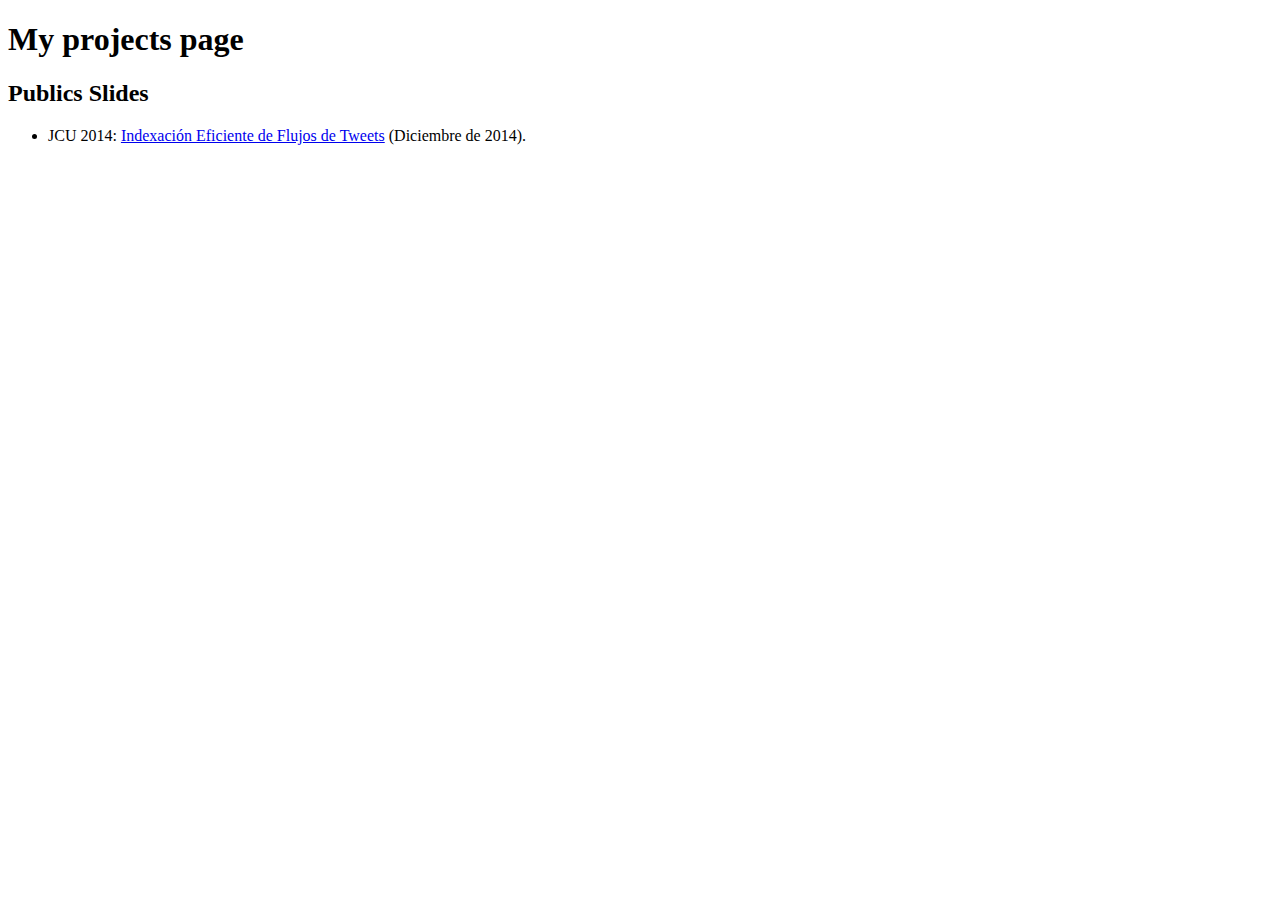
<file: old/index.html>
<!DOCTYPE html>
<html>
	<head>
		<title>Github Page of Esteban A. Ríssola</title>
		<meta charset='utf-8'>
	</head>
	<body>
		<h1>My projects page</h1>

		<h2>Publics Slides</h2>

		<ul>
			<li>
				JCU 2014: <a href="slides-jcu-2014/">Indexación Eficiente de Flujos de Tweets</a> (Diciembre de 2014).
			</li>
		</ul>
	</body>
</html>
</file>
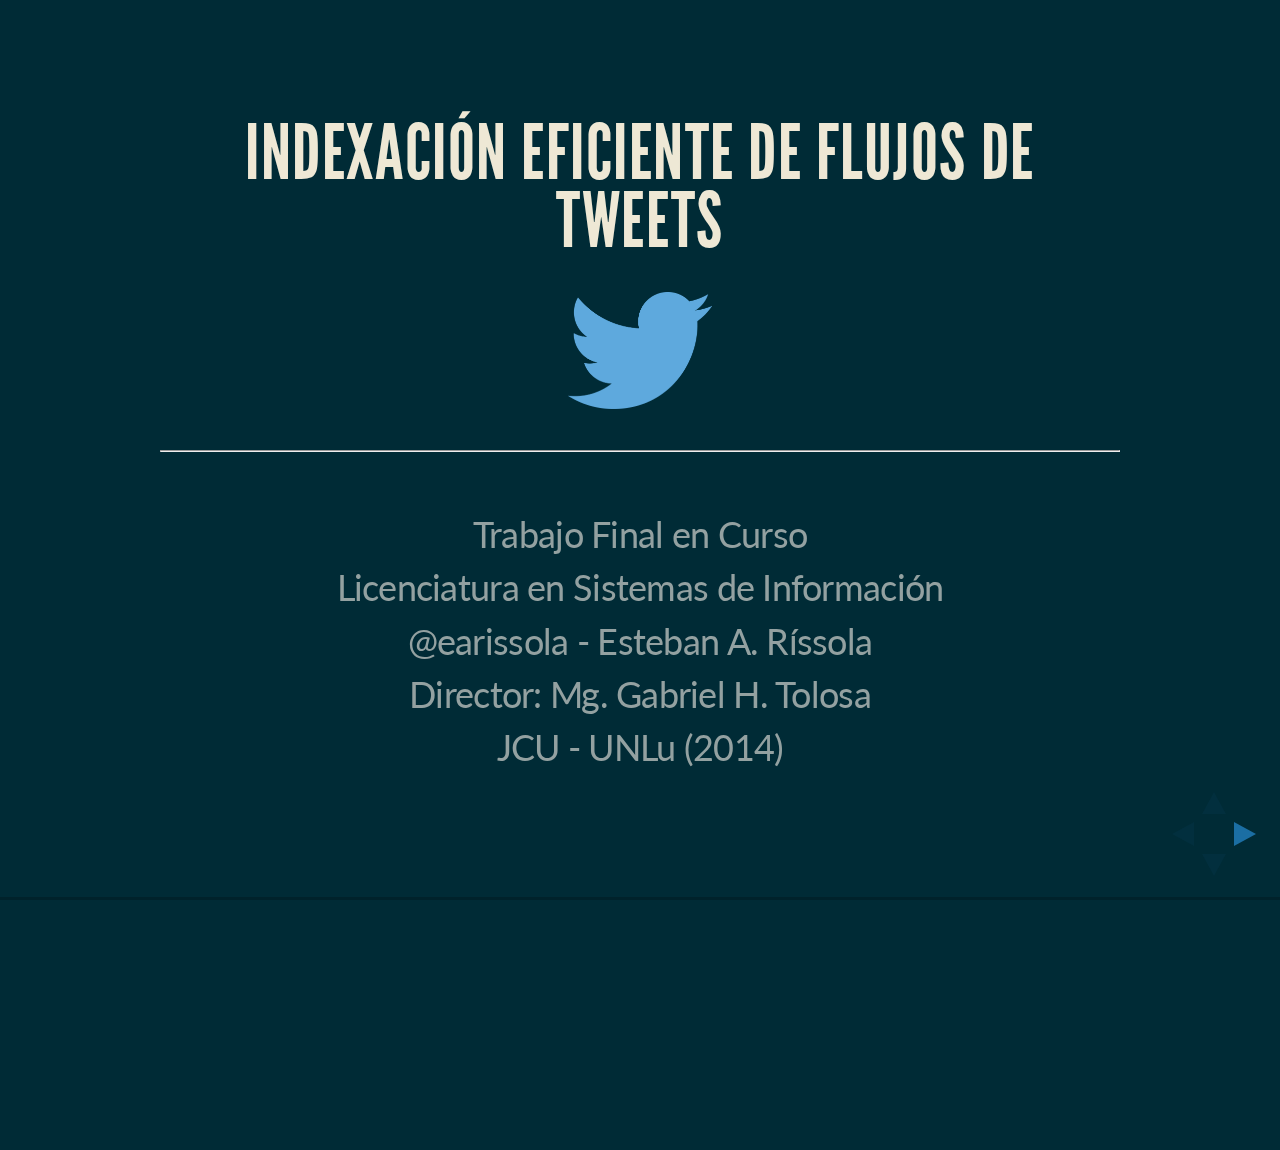
<file: slides-jcu-2014/index.html>
<!doctype html>
<html lang="en">

	<head>
		<meta charset="utf-8">

		<title>JCU :: 2014 - Indexación Eficiente de Flujos de Tweets</title>

		<meta name="description" content="A framework for easily creating beautiful presentations using HTML">
		<meta name="author" content="Hakim El Hattab">

		<meta name="apple-mobile-web-app-capable" content="yes" />
		<meta name="apple-mobile-web-app-status-bar-style" content="black-translucent" />

		<meta name="viewport" content="width=device-width, initial-scale=1.0, maximum-scale=1.0, user-scalable=no">

		<link rel="stylesheet" href="css/reveal.min.css">
		<link rel="stylesheet" href="css/theme/moon.css" id="theme">

		<!-- For syntax highlighting -->
		<link rel="stylesheet" href="lib/css/zenburn.css">

		<!-- If the query includes 'print-pdf', include the PDF print sheet -->
		<script>
			if( window.location.search.match( /print-pdf/gi ) ) {
				var link = document.createElement( 'link' );
				link.rel = 'stylesheet';
				link.type = 'text/css';
				link.href = 'css/print/pdf.css';
				document.getElementsByTagName( 'head' )[0].appendChild( link );
			}
		</script>

		<!--[if lt IE 9]>
		<script src="lib/js/html5shiv.js"></script>
		<![endif]-->
	</head>

	<body>

		<div class="reveal">

			<!-- Any section element inside of this container is displayed as a slide -->
			<div class="slides">
			<!-- Introducción -->
				<section>
					<h2>Indexación Eficiente de Flujos de Tweets</h2>
					<img src="share/img/twitter-logo.png" width="15%" alt="Twitter Logo" style="background: none repeat scroll 0 0 rgba(0, 0, 0, 0);border:none;box-shadow: none;" :"none">
					<br />
					<hr>
					<br />
					<p>Trabajo Final en Curso</p>
					<p>Licenciatura en Sistemas de Información</p>
					<p>@earissola - Esteban A. Ríssola</p>
					<p>Director: Mg. Gabriel H. Tolosa</p>
					<p>JCU - UNLu (2014)</p>
				</section>
			<!-- Microblogging -->
				<section>
				<!-- Definición -->
					<section>
						<h2>Microblogging</h2>
						<blockquote>
							<p>A form of blogging that lets you write brief text updates (usually less than 200 characters) about your life on the go and send them to friends and interested observers via text messaging, instant messaging (IM), email or the web</p>
						</blockquote>
						<small>Akshay Java, Xiaodan Song, Tim Finin, and Belle Tseng. <i>Why we twitter: understanding microblogging usage and communities</i>. WebKDD/SNA-KDD '07. ACM. 2007.</small>
						<hr />
						<h3>¿Alguno suena conocido?</h3>
						<ul>
							<li><a href="http://twitter.com/">Twitter</a> (2006)</li>
							<li><a href="http://en.wikipedia.org/wiki/Jaiku">Jaiku</a> (2006-2011)</li>
							<li><a href="http://en.wikipedia.org/wiki/Pownce">Pownce</a> (2007-2008)</li>
						</ul>
						<aside class="notes">
							Jaiku: Jaiku fue fundado en Febrero de 2006. En su comienzo, sólo disponible en Finlandia. El 10 de Octubre de 2007 Google lo adquirió. El 17 de octubre de 2011 Google decidió cerrarlo.
						</aside>
					</section>
				<!-- Twitter -->
					<section>
						<h2>El caso paradigmático: Twitter</h2>
						<ul>
							<li><strong>6.000</strong> Tweets/Segundo</li>
							<li><strong>350.000</strong> Tweets/Minuto</li>
							<li><strong>500.000.000</strong> Tweets/Día</li>
							<li><strong>200.000.000.000.</strong> Tweets/Año</li>
						</ul>
						<br /> <br />
						<h3>¿Twittear o no Twittear...? He ahí la cuestión</h3>
						<small>Estadísticas extraídas de: <a href="http://www.internetlivestats.com/twitter-statistics"><i>http://www.internetlivestats.com/twitter-statistics</i></a></small>
					</section>
				</section>

				<!-- Búsqueda en Tiempo Real -->
				<section>
					<!-- Requerimientos -->
					<section>
					<h2>Búsqueda en Tiempo Real</h2>
					<h3>Principales Requerimientos</h3>
					<ul>
						<li>Procesamiento de consultas de baja latencia y alto <i>throughtput</i></li>
						<li>Alta tasa de ingestión y disponibilidad inmediata</li>
						<li>Lecturas y escrituras concurrentes</li>
						<li>Predominio del factor temporal</li>
					</ul>
					<aside class="notes">
						<ol>
							<li>+ Consultas en - menos tiempo</li>
							<li>Documentos disponibles en segundos</li>
							<li>Estructuras del índice accedidas/escritas concurrentemente</li>
							<li>Marca de tiempo de un documento</li>
						</ol>
					</aside>
					<!-- 1. Resolver (ó evaluar) la mayor cantidad de consultas posibles, incurriendo en el menor tiempo admisible para ello</
					2. Los usuarios esperan que el contenido se encuentre disponible ("searchable") dentro de un período reducido de tiempo. En el orden de unos pocos segundos. El indexador debe alcanzar tanto baja latencia como alto throughput. A diferencia de RI clásico, donde dicho proceso se considera una operación por lotes ("batch"). En tales casos se admite que el contenido se halle disponible en minutos, horas o incluso días 
					3. Las estructuras del índice actualizarse continuamente en la medida en que ingresan nuevos documentos, al mismo tiempo que tales estructuras son accedidas para resolver las consultas entrantes.
					4. La marca de tiempo de un documento ("timestamp") es una de las claves más importantes para ordenar los resultados, más allá de otras medidas de relevancia empleadas para mejorar el ranking. Contrariamente a lo que sucede en la búsqueda web, donde la marca de tiempo de una página web posee un rol relativamente menor en la relvancia que aportará a la lista final de resultados.-->
					<hr>
					<h3>Índice Invertido y Búsqueda</h3>
					<ul>
						<li>Vocabulario y Listas de Posteo en memoria</li>
						<li>Listas de Posteo:</li>
							<ul style="list-style-type:none">
								<li> - Organizadas cronológicamente hacía adelante (Más recientes últimas)</li>
								<li> - Se recorren hacía atrás (Más recientes primero)</li>
							</ul>
					</ul>
					<!-- Tanto el vocabulario, como las listas de posteo se mantienen en memoria (Diferencia de índice traidicional)
					Las listas de posteo se mantienen en orden cronológico hacía adelante (Más recientes últimas)
					Se recorren hacía atrás (más recientes primero)
					LIFO () -->
					</section>
					<!-- Índice Invertido RI -->
					<section>
						<h3>Indíce Invertido - Estructura de Datos para RI</h3>
						<ul>
							<li>Para cada término <i><strong>t</strong></i> se mantiene una lista de todos los documentos que lo contienen</li>
							<li>Listas de Posteo ordenadas por un número que identifica cada documento univocamente en la colección (<strong>docID</strong>)</li>
							<li>Complementariamente es posible almacenar la frecuencia del término en el documento en cuestión, posición en el texto, entre otros</li>
						</ul>
						<hr />
						<img src="share/img/indice-invertido.png" alt="Indice Invertido">
						<br />
						<small>Fuente: C. D. Manning, P. Raghavan, y H. Schütze. <i>Introduction to Information Retrieval</i>. Cambridge University Press. 2008.</small>
					</section>
				</section>
				<!-- Corpus y Vocabulario -->
				<section>
					<!-- Colección Tweets2011 -->
					<section>
						<h2>Tweets2011 - TREC Microblog Dataset</h2>
						<p>16 millones de Tweets</p>
						<p>Período de la Muestra: 23/01 - 08/02 de 2011</p>
						<p>Descargados con éxito: 11.601.066 Tweets</p>
						<!-- <small>Richard McCreadie, Ian Soboroff, Jimmy Lin, Craig Macdonald, Iadh Ounis, and Dean McCullough. 2012. <i>On building a reusable Twitter corpus</i>. (SIGIR '12). ACM. 2012 </small> -->
						<hr \>
						<h3>Estadísticas Recolectadas</h3>
						<ul>
							<li>#Hashtags: 35.736</li>
							<li>@Menciones: 216.495</li>
							<li>Términos: 224.922</li>
							<br />
							<li>Promedio de #Hashtags por Tweet: 1,38</li>
							<li>Promedio de @Menciones por Tweet: 1,21</li>
						</ul>
						<!-- <p>Aceptados: 3.815.681</p> -->
					</section>
				<!-- Crecimiento Vocabulario: RI -->
					<section>
						<h2>Crecimiento del Vocabulario en RI</h2>
						<h3>Ley de Heaps</h3>
						<img width="70%" src="share/img/quijote-heaps.png" alt="Quijote Heaps">
						<aside class="notes">
						<ul>
							<li>Palabras Procesadas: 354.907 - Términos Únicos: 23.681</li>
							<li>Permite estimar el tamaño del vocabulario con lo cual es posible estimar, la escalabilidad de las estructuras de datos necesarias para almacenar los índices que soportan el SRI</li>
						</ul>
						</aside>
						<!-- Ley empírica que describe el comportamiento de los términos dentro de un texto. La Ley de Heaps establece la relación entre el tamaño del texto (Cantidad de palabras) y el crecimiento de vocabulario (Cantidad de de palabras únicas). En particular postula que el tamaño del vocabulario (y su crecimiento) es una función del tamaño del texto. V = K * N^beta
						Donde:
    						* N: Es el tamaño del documento (Cantidad de Palabras)
    						* K: Constante que depende del texto
    						* beta: Constante que depende del texto
    					En la medida en que se incorporan documentos a una colección, en cada instancia se encontrarán nuevos términos para el vocabulario
    					Utilidad: Permite estimar el tamaño del vocabulario con lo cual es posible estimar, la escalabilidad de las estructuras de datos necesarias para almacenar los índices que soportan el SRI. Este hecho resulta realmente útil si se utilizará una tabla hash en memoria para el índice. -->
					</section>
				<!-- Crecimiento Vocabulario: Twitter -->
					<section>
						<h3>Pero en Twitter...</h3>
						<img width="70%" src="share/img/vocabulario-twitter.png" alt="Twitter Vocabulario">
						<aside class="notes">
							Palabras Procesadas: 49.919.656 - Términos Únicos: 2.459.457
						</aside>
					</section>
					<section>
						<h3>El vocabulario total no se estabiliza, entonces ¿podemos almacenar todos los <i>tokens</i> en el índice invertido observando como crecen?</h3>
					</section>
					<section>
						<h3>La respuesta es NO<br>Debemos encontrar alguna manera de <i>podar</i> el vocabulario, sin dañar la efectividad general del sistema</h3>
					</section>
				</section>
				<!-- Nuestra Propuesta-->
				<section>
					<section>
						<h2>Nuestra Propuesta</h2>
						<p>Analizar el vocabulario obtenido con el fin de reconocer la dinámica que lo caracteriza y así, identificar aquellos tokens que pueden ser <i>podados</i> del índice invertido</p>
						<hr />
						<p>Esto permite disminuir el tamaño del índice, e incluso mentenerlo constante en el tiempo, hecho que admite mentenerlo en memoria</p>
						<hr />
						<p>Sin embargo, para ello es necesario encontrar un <i>compromiso</i> entre la agresividad de la poda y la efectividad</p>
					</section>
					<section>
						<h3>Tres formas de caracterizar los tokens</h3>
						<ul>
							<li>Estables</li>
							<li>Volátiles (ó Esporádicos)</li>
							<li>Singulares</li>
						</ul>
						<aside class="notes">
							Matriz de Términos - Método de Ventana de 7 días
						</aside>

					</section>
					<section>
						<h3>¿Qué observamos?</h3>
						<p>El vocabulario total no se estabiliza tanto para los tokens <i>volátiles</i> como para los <i>singulares</i></p>
						<br />
						<h3>¿Cómo identificar cada uno?</h3>
					</section>
					<section>
						<h3>Analizando la frecuencia de los tokens...</h3>
						<!-- <img src="share/img/analisis-fr.jpg" alt="Análisis Frecuencia"> -->
						<!-- <img src="share/img/analisis-fr.jpeg" alt="Análisis Frecuencia"> -->
						<!-- <img src="share/img/analisis-fr.eps" alt="Análisis Frecuencia"> -->
						<img src="share/img/analisis-fr.png" alt="Análisis Frecuencia">
					</section>
					<section>
						<h2> ¿Qué conceptos e ideas podemos aprovechar?</h2>
						<p>Poda Estática del Índice Invertido</p>
						<ul>
							<li>Term-Base Pruning</li>
						</ul>
						<hr />
						<p>Poda Dinámica (Procesamiento <i>optimizado</i> de los Top-K)</p>
						<ul>
							<li>WAND</li>
						</ul>
						<hr />
						<p>Caché para Motores de Búsqueda</p>
						<ul>
							<li>CIP </li>
						</ul>
					</section>
				</section>
				<!-- Preguntas -->
				<section>
					<section>
						<h2>¿Preguntas?</h2>
					</section>
					<section>
						<h3>#Gracias</h3>
						<img src="share/img/unlu-logo.png" width="40%" alt="UNLu Logo" style="background: none repeat scroll 0 0 rgba(0, 0, 0, 0);border:none;box-shadow: none;" :"none">
						<br />
						<h3>@JCU2014</h3>
					</section>
				</section>
			</div>
		</div>

		<script src="lib/js/head.min.js"></script>
		<script src="js/reveal.min.js"></script>

		<script>

			// Full list of configuration options available here:
			// https://github.com/hakimel/reveal.js#configuration
			Reveal.initialize({
				controls: true,
				progress: true,
				history: true,
				center: true,

				theme: Reveal.getQueryHash().theme, // available themes are in /css/theme
				transition: Reveal.getQueryHash().transition || 'default', // default/cube/page/concave/zoom/linear/fade/none

				// Parallax scrolling
				// parallaxBackgroundImage: 'https://s3.amazonaws.com/hakim-static/reveal-js/reveal-parallax-1.jpg',
				// parallaxBackgroundSize: '2100px 900px',

				// Optional libraries used to extend on reveal.js
				dependencies: [
					{ src: 'lib/js/classList.js', condition: function() { return !document.body.classList; } },
					{ src: 'plugin/markdown/marked.js', condition: function() { return !!document.querySelector( '[data-markdown]' ); } },
					{ src: 'plugin/markdown/markdown.js', condition: function() { return !!document.querySelector( '[data-markdown]' ); } },
					{ src: 'plugin/highlight/highlight.js', async: true, callback: function() { hljs.initHighlightingOnLoad(); } },
					{ src: 'plugin/zoom-js/zoom.js', async: true, condition: function() { return !!document.body.classList; } },
					{ src: 'plugin/notes/notes.js', async: true, condition: function() { return !!document.body.classList; } }
				]
			});

		</script>

	</body>
</html>
</file>
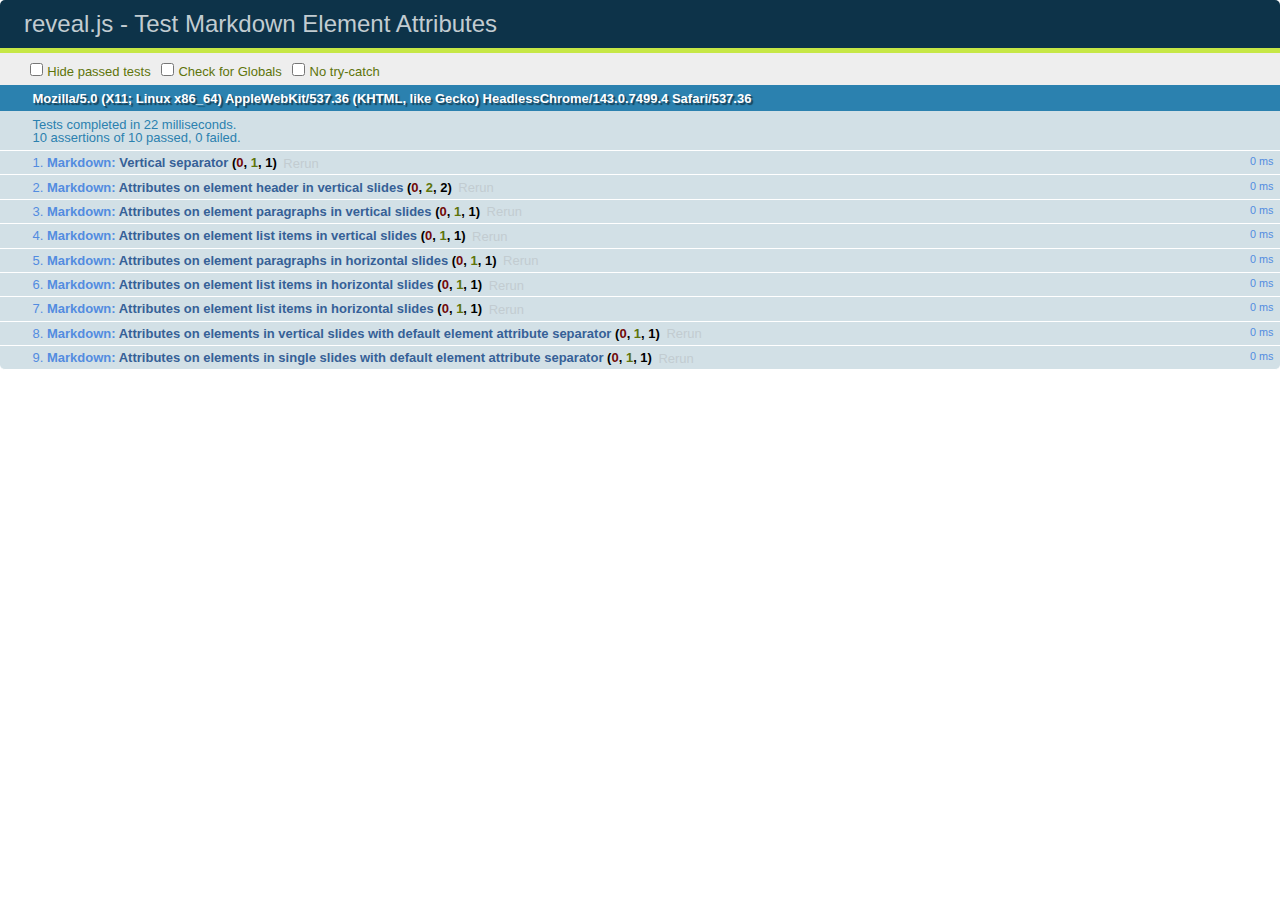
<file: slides-jcu-2014/test/test-markdown-element-attributes.html>
<!doctype html>
<html lang="en">

	<head>
		<meta charset="utf-8">

		<title>reveal.js - Test Markdown Element Attributes</title>

		<link rel="stylesheet" href="../css/reveal.min.css">
		<link rel="stylesheet" href="qunit-1.12.0.css">
	</head>

	<body style="overflow: auto;">

		<div id="qunit"></div>
		<div id="qunit-fixture"></div>

		<div class="reveal" style="display: none;">

			<div class="slides">

				<!-- <section data-markdown="example.md" data-separator="^\n\n\n" data-vertical="^\n\n"></section> -->

				<!-- Slides are separated by newline + three dashes + newline, vertical slides identical but two dashes -->
				<section data-markdown data-separator="^\n---\n$" data-vertical="^\n--\n$" data-element-attributes="{_\s*?([^}]+?)}">>
					<script type="text/template">
						## Slide 1.1
						<!-- {_class="fragment fade-out" data-fragment-index="1"} -->

						--

						## Slide 1.2
						<!-- {_class="fragment shrink"} -->

						Paragraph 1
						<!-- {_class="fragment grow"} -->

						Paragraph 2
						<!-- {_class="fragment grow"} -->

						- list item 1 <!-- {_class="fragment roll-in"} -->
						- list item 2 <!-- {_class="fragment roll-in"} -->
						- list item 3 <!-- {_class="fragment roll-in"} -->


						---

						## Slide 2


						Paragraph 1.2  
						multi-line <!-- {_class="fragment highlight-red"} -->

						Paragraph 2.2 <!-- {_class="fragment highlight-red"} -->

						Paragraph 2.3 <!-- {_class="fragment highlight-red"} -->

						Paragraph 2.4 <!-- {_class="fragment highlight-red"} -->

						- list item 1 <!-- {_class="fragment highlight-green"} -->
						- list item 2<!-- {_class="fragment highlight-green"} -->
						- list item 3<!-- {_class="fragment highlight-green"} -->
						- list item 4
						<!-- {_class="fragment highlight-green"} -->
						- list item 5<!-- {_class="fragment highlight-green"} -->

						Test

						![Example Picture](examples/assets/image2.png)
						<!-- {_class="reveal stretch"} -->

					</script>
				</section>



				<section 	data-markdown data-separator="^\n\n\n"
									data-vertical="^\n\n"
									data-notes="^Note:"
									data-charset="utf-8">
					<script type="text/template">
						# Test attributes in Markdown with default separator
						## Slide 1 Def <!-- .element: class="fragment highlight-red" data-fragment-index="1" -->


						## Slide 2 Def
						<!-- .element: class="fragment highlight-red" -->

					</script>
				</section>

				<section data-markdown>
				  <script type="text/template">
					## Hello world
					A paragraph
					<!-- .element: class="fragment highlight-blue" -->
				  </script>
				</section>

				<section data-markdown>
				  <script type="text/template">
					## Hello world

					Multiple  
					Line
					<!-- .element: class="fragment highlight-blue" -->
				  </script>
				</section>

				<section data-markdown>
				  <script type="text/template">
					## Hello world

					Test<!-- .element: class="fragment highlight-blue" -->

					More Test
				  </script>
				</section>


			</div>

		</div>

		<script src="../lib/js/head.min.js"></script>
		<script src="../js/reveal.min.js"></script>
		<script src="../plugin/markdown/marked.js"></script>
		<script src="../plugin/markdown/markdown.js"></script>
		<script src="qunit-1.12.0.js"></script>

		<script src="test-markdown-element-attributes.js"></script>

	</body>
</html>
</file>
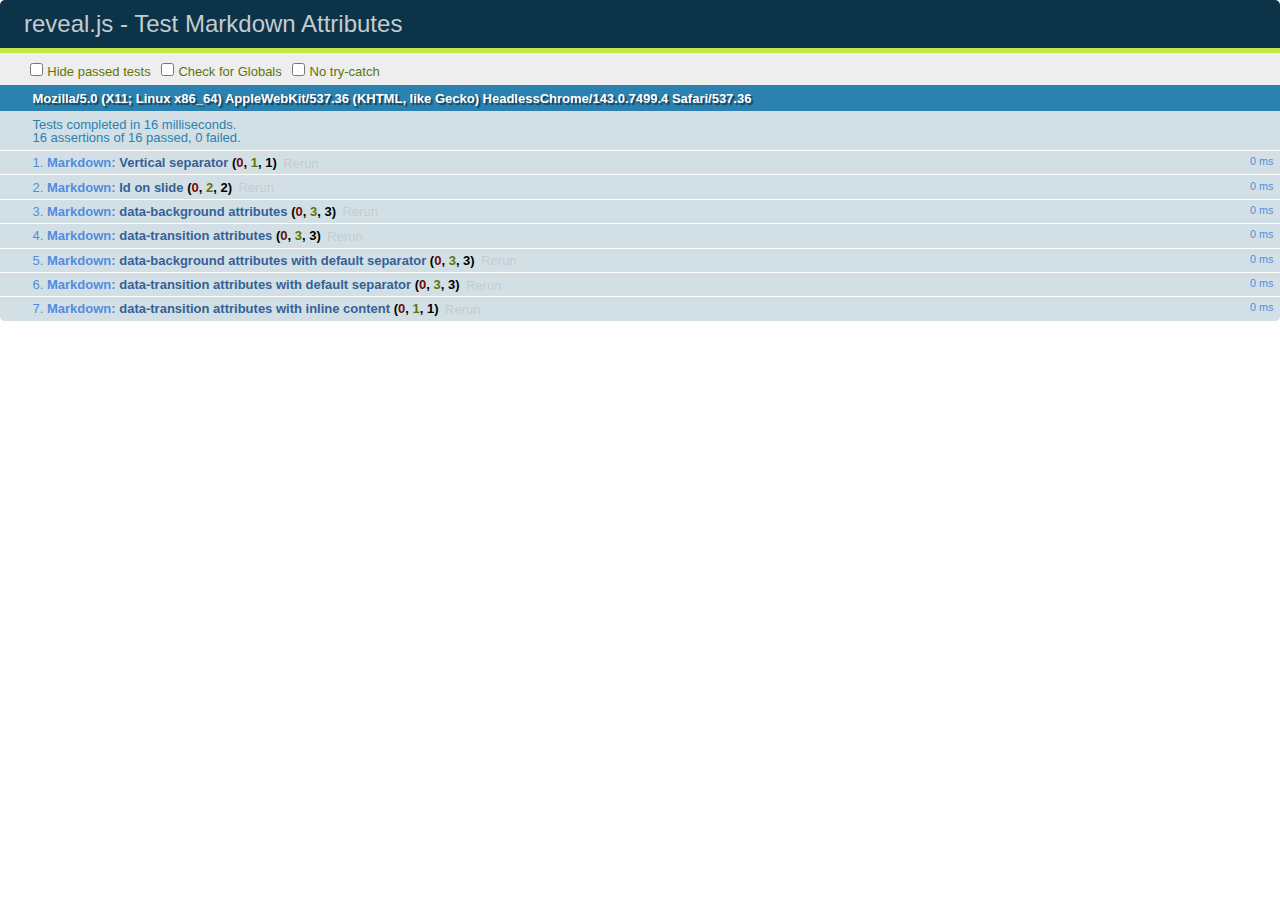
<file: slides-jcu-2014/test/test-markdown-slide-attributes.html>
<!doctype html>
<html lang="en">

	<head>
		<meta charset="utf-8">

		<title>reveal.js - Test Markdown Attributes</title>

		<link rel="stylesheet" href="../css/reveal.min.css">
		<link rel="stylesheet" href="qunit-1.12.0.css">
	</head>

	<body style="overflow: auto;">

		<div id="qunit"></div>
		<div id="qunit-fixture"></div>

		<div class="reveal" style="display: none;">

			<div class="slides">

				<!-- <section data-markdown="example.md" data-separator="^\n\n\n" data-vertical="^\n\n"></section> -->

				<!-- Slides are separated by three lines, vertical slides by two lines, attributes are one any line starting with (spaces and) two dashes -->
				<section 	data-markdown data-separator="^\n\n\n"
									data-vertical="^\n\n"
									data-notes="^Note:"
									data-attributes="--\s(.*?)$"
									data-charset="utf-8">
					<script type="text/template">
						# Test attributes in Markdown
						## Slide 1



						## Slide 2
						<!-- -- id="slide2" data-transition="zoom" data-background="#A0C66B" -->


						## Slide 2.1
						<!-- -- data-background="#ff0000" data-transition="fade" -->


						## Slide 2.2
						[Link to Slide2](#/slide2)



						## Slide 3
						<!-- -- data-transition="zoom" data-background="#C6916B" -->



						## Slide 4
					</script>
				</section>

				<section 	data-markdown data-separator="^\n\n\n"
									data-vertical="^\n\n"
									data-notes="^Note:"
									data-charset="utf-8">
					<script type="text/template">
						# Test attributes in Markdown with default separator
						## Slide 1 Def



						## Slide 2 Def
						<!-- .slide: id="slide2def" data-transition="concave" data-background="#A7C66B" -->


						## Slide 2.1 Def
						<!-- .slide: data-background="#f70000" data-transition="page" -->


						## Slide 2.2 Def
						[Link to Slide2](#/slide2def)



						## Slide 3 Def
						<!-- .slide: data-transition="concave" data-background="#C7916B" -->



						## Slide 4
					</script>
				</section>

				<section data-markdown>
					<script type="text/template">
						<!-- .slide: data-background="#ff0000" -->
						## Hello world
					</script>
				</section>

				<section data-markdown>
					<script type="text/template">
						## Hello world
						<!-- .slide: data-background="#ff0000" -->
					</script>
				</section>

				<section data-markdown>
					<script type="text/template">
						## Hello world

						Test
						<!-- .slide: data-background="#ff0000" -->

						More Test
					</script>
				</section>

			</div>

		</div>

		<script src="../lib/js/head.min.js"></script>
		<script src="../js/reveal.min.js"></script>
		<script src="../plugin/markdown/marked.js"></script>
		<script src="../plugin/markdown/markdown.js"></script>
		<script src="qunit-1.12.0.js"></script>

		<script src="test-markdown-slide-attributes.js"></script>

	</body>
</html>
</file>
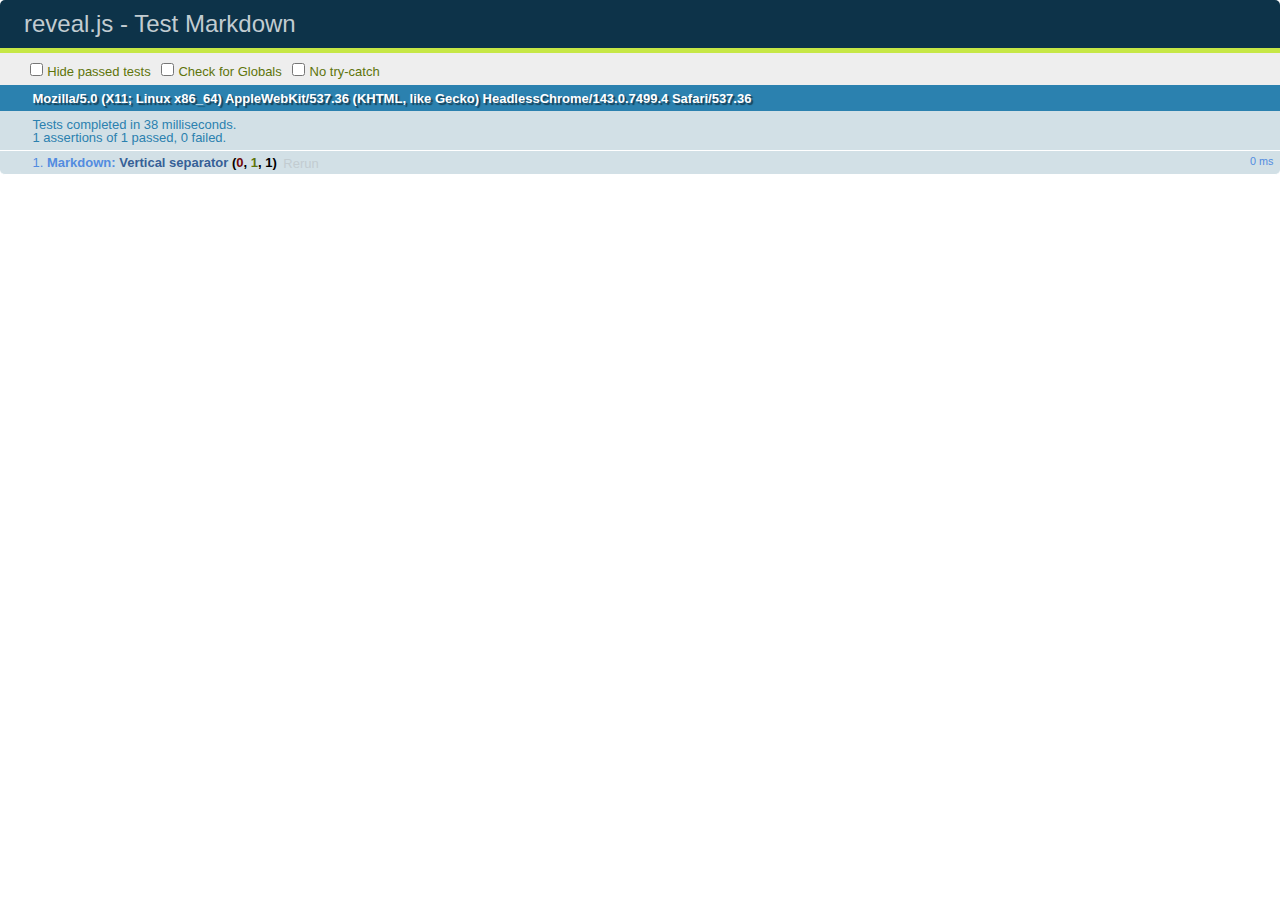
<file: slides-jcu-2014/test/test-markdown.html>
<!doctype html>
<html lang="en">

	<head>
		<meta charset="utf-8">

		<title>reveal.js - Test Markdown</title>

		<link rel="stylesheet" href="../css/reveal.min.css">
		<link rel="stylesheet" href="qunit-1.12.0.css">
	</head>

	<body style="overflow: auto;">

		<div id="qunit"></div>
  		<div id="qunit-fixture"></div>

		<div class="reveal" style="display: none;">

			<div class="slides">

				<!-- <section data-markdown="example.md" data-separator="^\n\n\n" data-vertical="^\n\n"></section> -->

				<!-- Slides are separated by newline + three dashes + newline, vertical slides identical but two dashes -->
				<section data-markdown data-separator="^\n---\n$" data-vertical="^\n--\n$">
					<script type="text/template">
						## Slide 1.1

						--

						## Slide 1.2

						---

						## Slide 2
					</script>
				</section>

			</div>

		</div>

		<script src="../lib/js/head.min.js"></script>
		<script src="../js/reveal.min.js"></script>
		<script src="../plugin/markdown/marked.js"></script>
		<script src="../plugin/markdown/markdown.js"></script>
		<script src="qunit-1.12.0.js"></script>

		<script src="test-markdown.js"></script>

	</body>
</html>
</file>
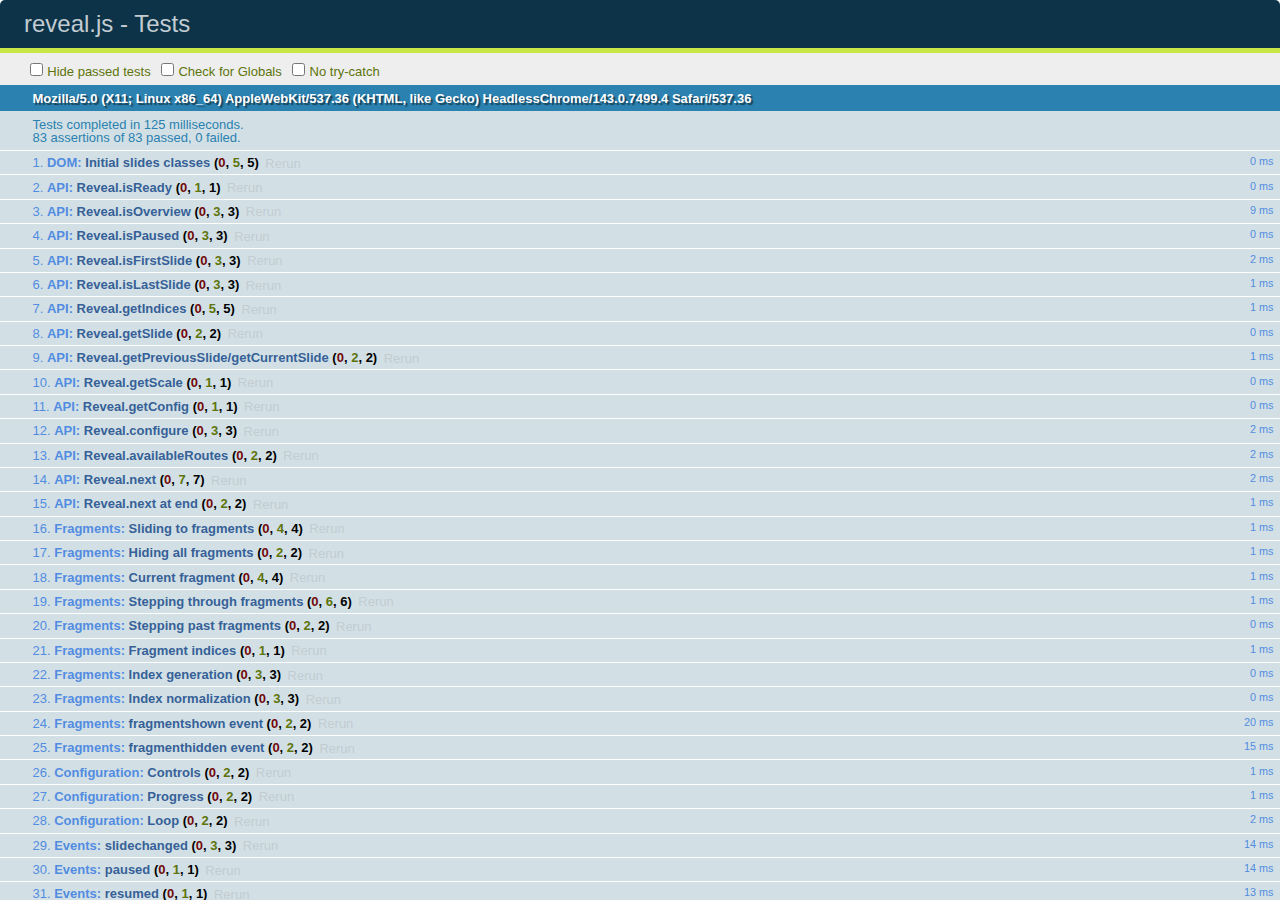
<file: slides-jcu-2014/test/test.html>
<!doctype html>
<html lang="en">

	<head>
		<meta charset="utf-8">

		<title>reveal.js - Tests</title>

		<link rel="stylesheet" href="../css/reveal.min.css">
		<link rel="stylesheet" href="qunit-1.12.0.css">
	</head>

	<body style="overflow: auto;">

		<div id="qunit"></div>
  		<div id="qunit-fixture"></div>

		<div class="reveal" style="display: none;">

			<div class="slides">

				<section>
					<h1>1</h1>
				</section>

				<section>
					<section>
						<h1>2.1</h1>
					</section>
					<section>
						<h1>2.2</h1>
					</section>
					<section>
						<h1>2.3</h1>
					</section>
				</section>

				<section id="fragment-slides">
					<section>
						<h1>3.1</h1>
						<ul>
							<li class="fragment">4.1</li>
							<li class="fragment">4.2</li>
							<li class="fragment">4.3</li>
						</ul>
					</section>

					<section>
						<h1>3.2</h1>
						<ul>
							<li class="fragment" data-fragment-index="0">4.1</li>
							<li class="fragment" data-fragment-index="0">4.2</li>
						</ul>
					</section>

					<section>
						<h1>3.3</h1>
						<ul>
							<li class="fragment" data-fragment-index="1">3.3.1</li>
							<li class="fragment" data-fragment-index="4">3.3.2</li>
							<li class="fragment" data-fragment-index="4">3.3.3</li>
						</ul>
					</section>
				</section>

				<section>
					<h1>4</h1>
				</section>

			</div>

		</div>

		<script src="../lib/js/head.min.js"></script>
		<script src="../js/reveal.min.js"></script>
		<script src="qunit-1.12.0.js"></script>

		<script src="test.js"></script>

	</body>
</html>
</file>
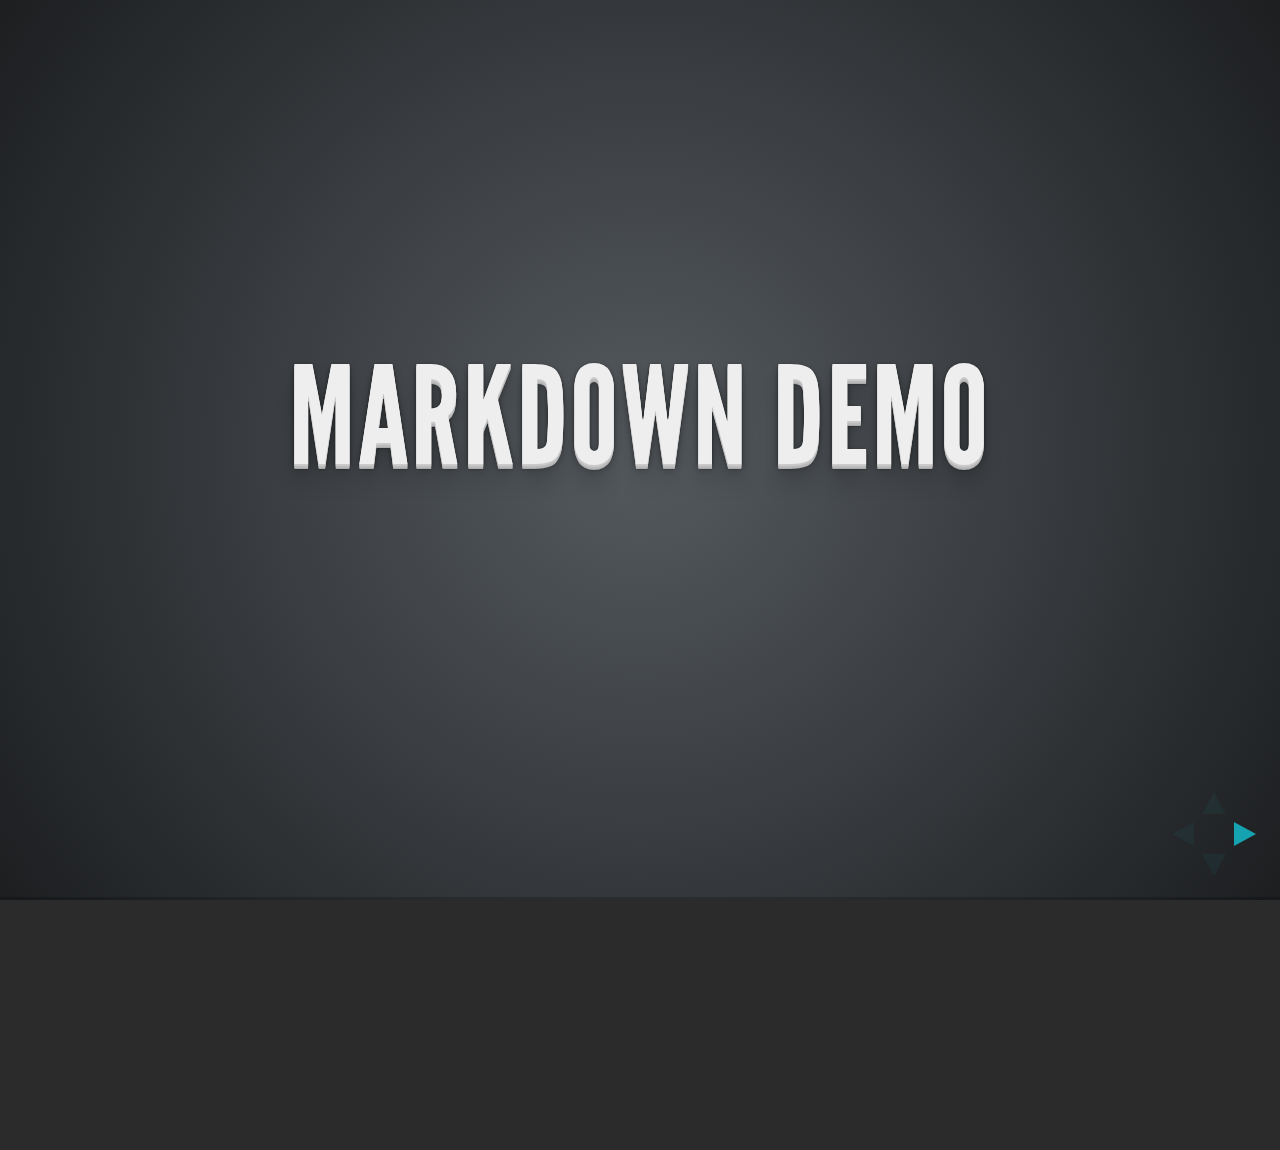
<file: slides-jcu-2014/plugin/markdown/example.html>
<!doctype html>
<html lang="en">

	<head>
		<meta charset="utf-8">

		<title>reveal.js - Markdown Demo</title>

		<link rel="stylesheet" href="../../css/reveal.css">
		<link rel="stylesheet" href="../../css/theme/default.css" id="theme">

        <link rel="stylesheet" href="../../lib/css/zenburn.css">
	</head>

	<body>

		<div class="reveal">

			<div class="slides">

                <!-- Use external markdown resource, separate slides by three newlines; vertical slides by two newlines -->
                <section data-markdown="example.md" data-separator="^\n\n\n" data-vertical="^\n\n"></section>

                <!-- Slides are separated by three dashes (quick 'n dirty regular expression) -->
                <section data-markdown data-separator="---">
                    <script type="text/template">
                        ## Demo 1
                        Slide 1
                        ---
                        ## Demo 1
                        Slide 2
                        ---
                        ## Demo 1
                        Slide 3
                    </script>
                </section>

                <!-- Slides are separated by newline + three dashes + newline, vertical slides identical but two dashes -->
                <section data-markdown data-separator="^\n---\n$" data-vertical="^\n--\n$">
                    <script type="text/template">
                        ## Demo 2
                        Slide 1.1

                        --

                        ## Demo 2
                        Slide 1.2

                        ---

                        ## Demo 2
                        Slide 2
                    </script>
                </section>

                <!-- No "extra" slides, since there are no separators defined (so they'll become horizontal rulers) -->
                <section data-markdown>
                    <script type="text/template">
                        A

                        ---

                        B

                        ---

                        C
                    </script>
                </section>

                <!-- Slide attributes -->
                <section data-markdown>
                    <script type="text/template">
                        <!-- .slide: data-background="#000000" -->
                        ## Slide attributes
                    </script>
                </section>

                <!-- Element attributes -->
                <section data-markdown>
                    <script type="text/template">
                        ## Element attributes
                        - Item 1 <!-- .element: class="fragment" data-fragment-index="2" -->
                        - Item 2 <!-- .element: class="fragment" data-fragment-index="1" -->
                    </script>
                </section>

                <!-- Code -->
                <section data-markdown>
                    <script type="text/template">
                        ```php
                        public function foo()
                        {
                            $foo = array(
                                'bar' => 'bar'
                            )
                        }
                        ```
                    </script>
                </section>

            </div>
		</div>

		<script src="../../lib/js/head.min.js"></script>
		<script src="../../js/reveal.js"></script>

		<script>

			Reveal.initialize({
				controls: true,
				progress: true,
				history: true,
				center: true,

				// Optional libraries used to extend on reveal.js
				dependencies: [
					{ src: '../../lib/js/classList.js', condition: function() { return !document.body.classList; } },
					{ src: 'marked.js', condition: function() { return !!document.querySelector( '[data-markdown]' ); } },
                    { src: 'markdown.js', condition: function() { return !!document.querySelector( '[data-markdown]' ); } },
                    { src: '../highlight/highlight.js', async: true, callback: function() { hljs.initHighlightingOnLoad(); } },
					{ src: '../notes/notes.js' }
				]
			});

		</script>

	</body>
</html>
</file>
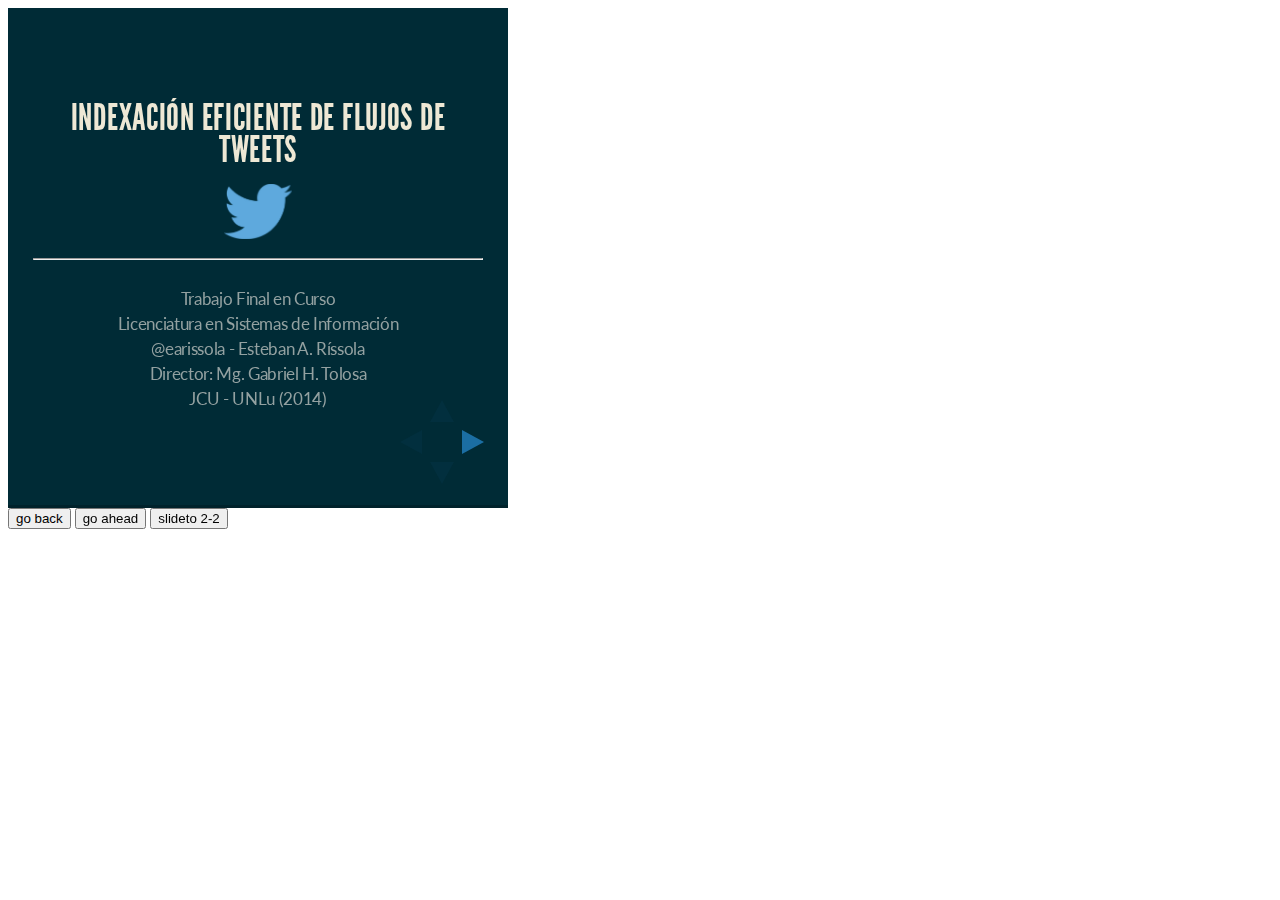
<file: slides-jcu-2014/plugin/postmessage/example.html>
<html>
	<body>

		<iframe id="reveal" src="../../index.html" style="border: 0;" width="500" height="500"></iframe>

		<div>
			<input id="back" type="button" value="go back"/>
			<input id="ahead" type="button" value="go ahead"/>
			<input id="slideto" type="button" value="slideto 2-2"/>
		</div>

		<script>

			(function (){

				var back = document.getElementById( 'back' ),
						ahead = document.getElementById( 'ahead' ),
						slideto = document.getElementById( 'slideto' ),
						reveal =  window.frames[0];

					back.addEventListener( 'click', function () {
						
					reveal.postMessage( JSON.stringify({method: 'prev', args: []}), '*' );
				}, false );

				ahead.addEventListener( 'click', function (){
					reveal.postMessage( JSON.stringify({method: 'next', args: []}), '*' );
				}, false );

				slideto.addEventListener( 'click', function (){
					reveal.postMessage( JSON.stringify({method: 'slide', args: [2,2]}), '*' );
				}, false );

			}());

		</script>

	</body>
</html>
</file>
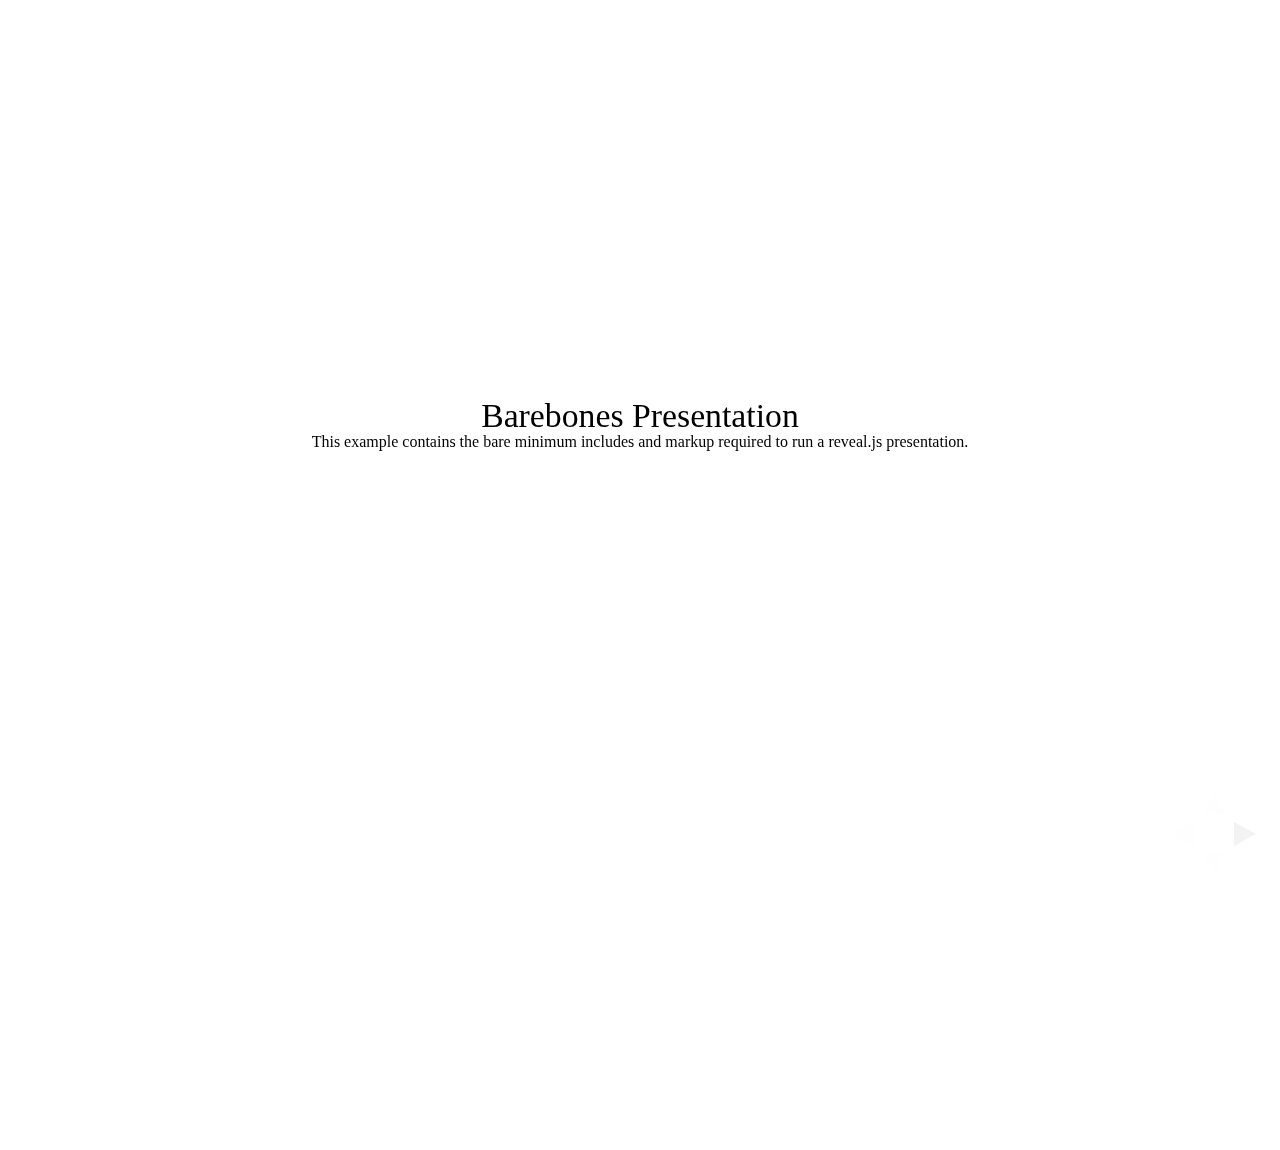
<file: slides-jcu-2014/test/examples/barebones.html>
<!doctype html>
<html lang="en">

	<head>
		<meta charset="utf-8">

		<title>reveal.js - Barebones</title>

		<link rel="stylesheet" href="../../css/reveal.min.css">
	</head>

	<body>

		<div class="reveal">

			<div class="slides">

				<section>
					<h2>Barebones Presentation</h2>
					<p>This example contains the bare minimum includes and markup required to run a reveal.js presentation.</p>
				</section>

				<section>
					<h2>No Theme</h2>
					<p>There's no theme included, so it will fall back on browser defaults.</p>
				</section>

			</div>

		</div>

		<script src="../../js/reveal.min.js"></script>

		<script>

			Reveal.initialize();

		</script>

	</body>
</html>
</file>
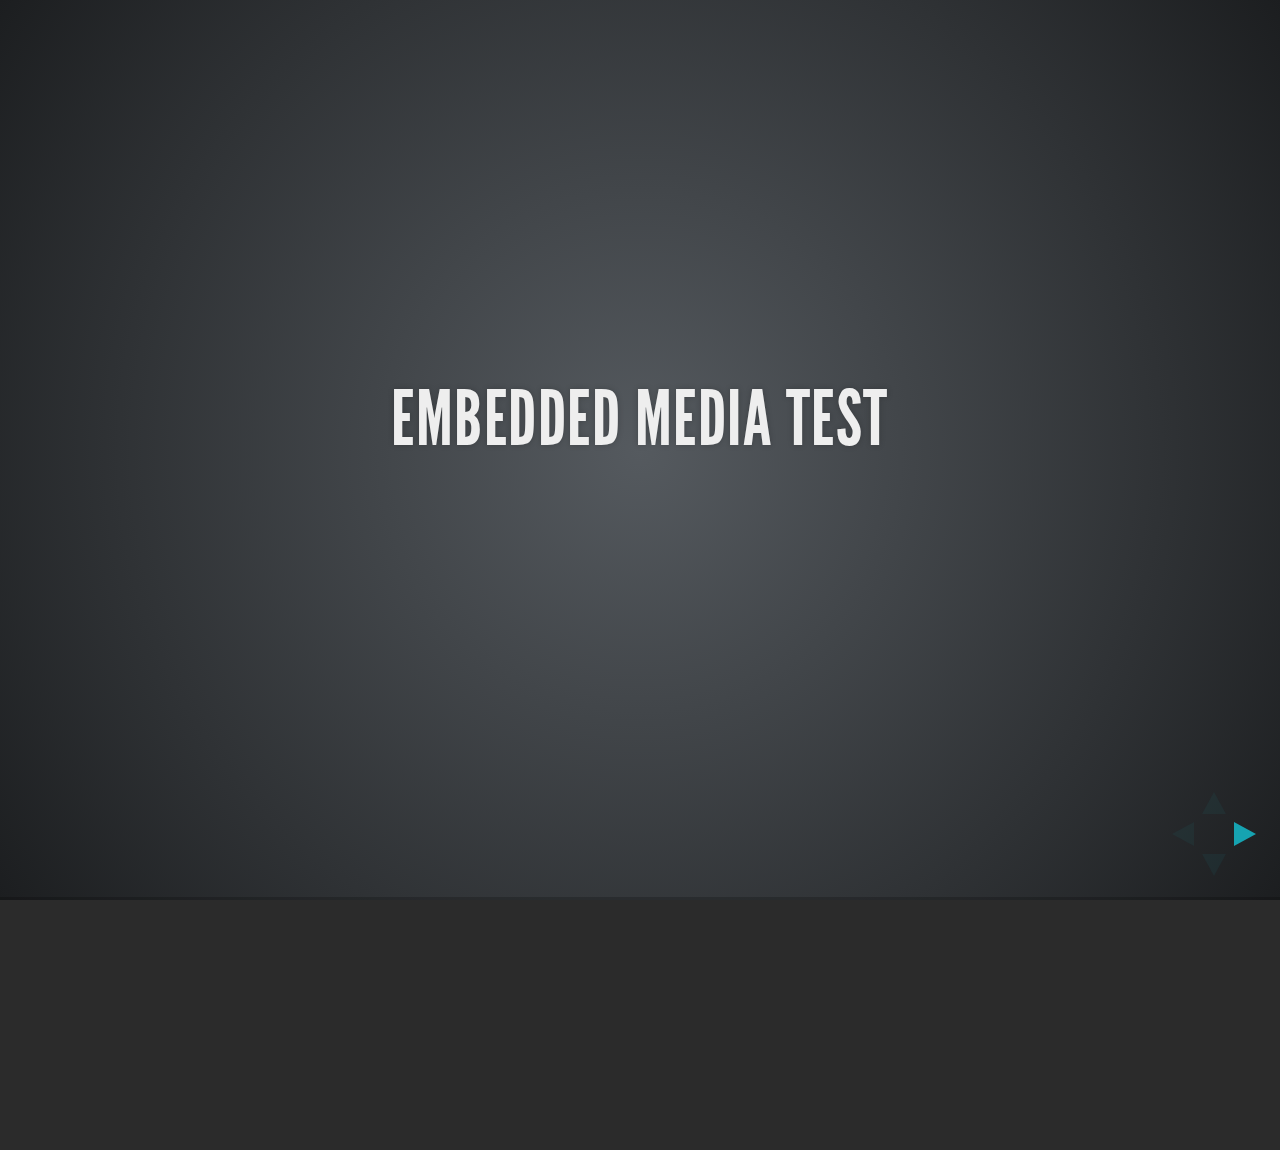
<file: slides-jcu-2014/test/examples/embedded-media.html>
<!doctype html>
<html lang="en">

	<head>
		<meta charset="utf-8">

		<title>reveal.js - Embedded Media</title>

		<meta name="viewport" content="width=device-width, initial-scale=1.0, maximum-scale=1.0, user-scalable=no">

		<link rel="stylesheet" href="../../css/reveal.min.css">
		<link rel="stylesheet" href="../../css/theme/default.css" id="theme">
	</head>

	<body>

		<div class="reveal">

			<div class="slides">

				<section>
					<h2>Embedded Media Test</h2>
				</section>

				<section>
					<iframe data-autoplay width="420" height="345" src="http://www.youtube.com/embed/l3RQZ4mcr1c"></iframe>
				</section>

				<section>
					<h2>Empty Slide</h2>
				</section>

			</div>

		</div>

		<script src="../../lib/js/head.min.js"></script>
		<script src="../../js/reveal.min.js"></script>

		<script>

			Reveal.initialize({
				transition: 'linear'
			});

		</script>

	</body>
</html>
</file>
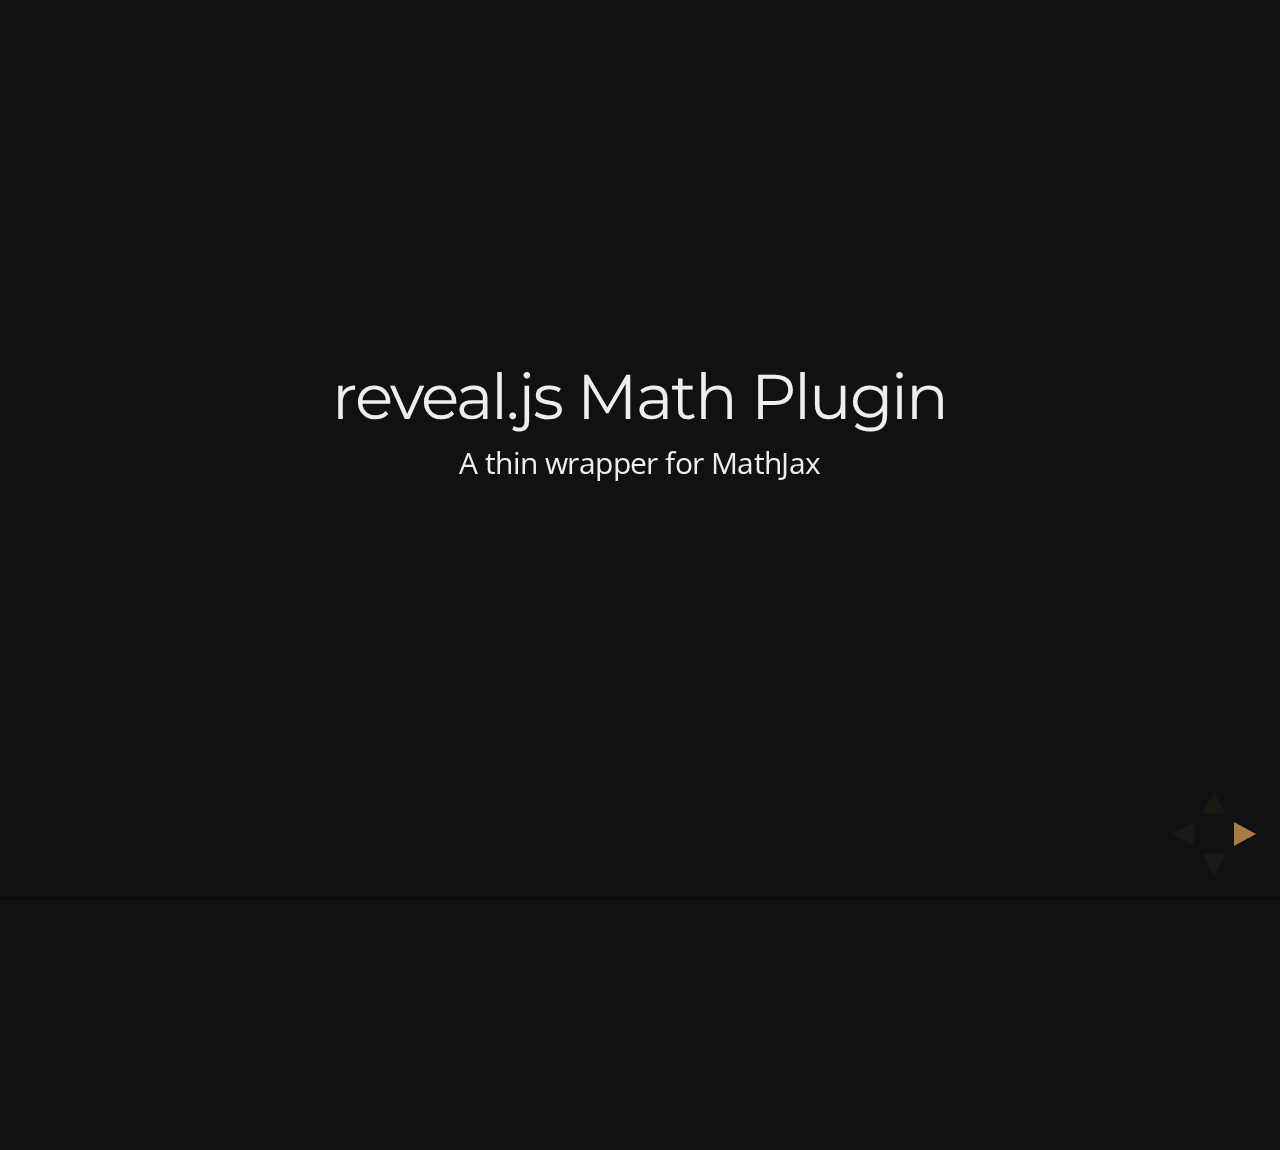
<file: slides-jcu-2014/test/examples/math.html>
<!doctype html>
<html lang="en">

	<head>
		<meta charset="utf-8">

		<title>reveal.js - Math Plugin</title>

		<meta name="viewport" content="width=device-width, initial-scale=1.0, maximum-scale=1.0, user-scalable=no">

		<link rel="stylesheet" href="../../css/reveal.min.css">
		<link rel="stylesheet" href="../../css/theme/night.css" id="theme">
	</head>

	<body>

		<div class="reveal">

			<div class="slides">

				<section>
					<h2>reveal.js Math Plugin</h2>
					<p>A thin wrapper for MathJax</p>
				</section>

				<section>
					<h3>The Lorenz Equations</h3>

					\[\begin{aligned}
					\dot{x} &amp; = \sigma(y-x) \\
					\dot{y} &amp; = \rho x - y - xz \\
					\dot{z} &amp; = -\beta z + xy
					\end{aligned} \]
				</section>

				<section>
					<h3>The Cauchy-Schwarz Inequality</h3>

					<script type="math/tex; mode=display">
						\left( \sum_{k=1}^n a_k b_k \right)^2 \leq \left( \sum_{k=1}^n a_k^2 \right) \left( \sum_{k=1}^n b_k^2 \right)
					</script>
				</section>

				<section>
					<h3>A Cross Product Formula</h3>

					\[\mathbf{V}_1 \times \mathbf{V}_2 =  \begin{vmatrix}
					\mathbf{i} &amp; \mathbf{j} &amp; \mathbf{k} \\
					\frac{\partial X}{\partial u} &amp;  \frac{\partial Y}{\partial u} &amp; 0 \\
					\frac{\partial X}{\partial v} &amp;  \frac{\partial Y}{\partial v} &amp; 0
					\end{vmatrix}  \]
				</section>

				<section>
					<h3>The probability of getting \(k\) heads when flipping \(n\) coins is</h3>

					\[P(E)   = {n \choose k} p^k (1-p)^{ n-k} \]
				</section>

				<section>
					<h3>An Identity of Ramanujan</h3>

					\[ \frac{1}{\Bigl(\sqrt{\phi \sqrt{5}}-\phi\Bigr) e^{\frac25 \pi}} =
					1+\frac{e^{-2\pi}} {1+\frac{e^{-4\pi}} {1+\frac{e^{-6\pi}}
					{1+\frac{e^{-8\pi}} {1+\ldots} } } } \]
				</section>

				<section>
					<h3>A Rogers-Ramanujan Identity</h3>

					\[  1 +  \frac{q^2}{(1-q)}+\frac{q^6}{(1-q)(1-q^2)}+\cdots =
					\prod_{j=0}^{\infty}\frac{1}{(1-q^{5j+2})(1-q^{5j+3})}\]
				</section>

				<section>
					<h3>Maxwell&#8217;s Equations</h3>

					\[  \begin{aligned}
					\nabla \times \vec{\mathbf{B}} -\, \frac1c\, \frac{\partial\vec{\mathbf{E}}}{\partial t} &amp; = \frac{4\pi}{c}\vec{\mathbf{j}} \\   \nabla \cdot \vec{\mathbf{E}} &amp; = 4 \pi \rho \\
					\nabla \times \vec{\mathbf{E}}\, +\, \frac1c\, \frac{\partial\vec{\mathbf{B}}}{\partial t} &amp; = \vec{\mathbf{0}} \\
					\nabla \cdot \vec{\mathbf{B}} &amp; = 0 \end{aligned}
					\]
				</section>

				<section>
					<section>
						<h3>The Lorenz Equations</h3>

						<div class="fragment">
							\[\begin{aligned}
							\dot{x} &amp; = \sigma(y-x) \\
							\dot{y} &amp; = \rho x - y - xz \\
							\dot{z} &amp; = -\beta z + xy
							\end{aligned} \]
						</div>
					</section>

					<section>
						<h3>The Cauchy-Schwarz Inequality</h3>

						<div class="fragment">
							\[ \left( \sum_{k=1}^n a_k b_k \right)^2 \leq \left( \sum_{k=1}^n a_k^2 \right) \left( \sum_{k=1}^n b_k^2 \right) \]
						</div>
					</section>

					<section>
						<h3>A Cross Product Formula</h3>

						<div class="fragment">
							\[\mathbf{V}_1 \times \mathbf{V}_2 =  \begin{vmatrix}
							\mathbf{i} &amp; \mathbf{j} &amp; \mathbf{k} \\
							\frac{\partial X}{\partial u} &amp;  \frac{\partial Y}{\partial u} &amp; 0 \\
							\frac{\partial X}{\partial v} &amp;  \frac{\partial Y}{\partial v} &amp; 0
							\end{vmatrix}  \]
						</div>
					</section>

					<section>
						<h3>The probability of getting \(k\) heads when flipping \(n\) coins is</h3>

						<div class="fragment">
							\[P(E)   = {n \choose k} p^k (1-p)^{ n-k} \]
						</div>
					</section>

					<section>
						<h3>An Identity of Ramanujan</h3>

						<div class="fragment">
							\[ \frac{1}{\Bigl(\sqrt{\phi \sqrt{5}}-\phi\Bigr) e^{\frac25 \pi}} =
							1+\frac{e^{-2\pi}} {1+\frac{e^{-4\pi}} {1+\frac{e^{-6\pi}}
							{1+\frac{e^{-8\pi}} {1+\ldots} } } } \]
						</div>
					</section>

					<section>
						<h3>A Rogers-Ramanujan Identity</h3>

						<div class="fragment">
							\[  1 +  \frac{q^2}{(1-q)}+\frac{q^6}{(1-q)(1-q^2)}+\cdots =
							\prod_{j=0}^{\infty}\frac{1}{(1-q^{5j+2})(1-q^{5j+3})}\]
						</div>
					</section>

					<section>
						<h3>Maxwell&#8217;s Equations</h3>

						<div class="fragment">
							\[  \begin{aligned}
							\nabla \times \vec{\mathbf{B}} -\, \frac1c\, \frac{\partial\vec{\mathbf{E}}}{\partial t} &amp; = \frac{4\pi}{c}\vec{\mathbf{j}} \\   \nabla \cdot \vec{\mathbf{E}} &amp; = 4 \pi \rho \\
							\nabla \times \vec{\mathbf{E}}\, +\, \frac1c\, \frac{\partial\vec{\mathbf{B}}}{\partial t} &amp; = \vec{\mathbf{0}} \\
							\nabla \cdot \vec{\mathbf{B}} &amp; = 0 \end{aligned}
							\]
						</div>
					</section>
				</section>

			</div>

		</div>

		<script src="../../lib/js/head.min.js"></script>
		<script src="../../js/reveal.min.js"></script>

		<script>

			Reveal.initialize({
				history: true,
				transition: 'linear',

				math: {
					// mathjax: 'http://cdn.mathjax.org/mathjax/latest/MathJax.js',
					config: 'TeX-AMS_HTML-full'
				},

				dependencies: [
					{ src: '../../lib/js/classList.js' },
					{ src: '../../plugin/math/math.js', async: true }
				]
			});

		</script>

	</body>
</html>
</file>
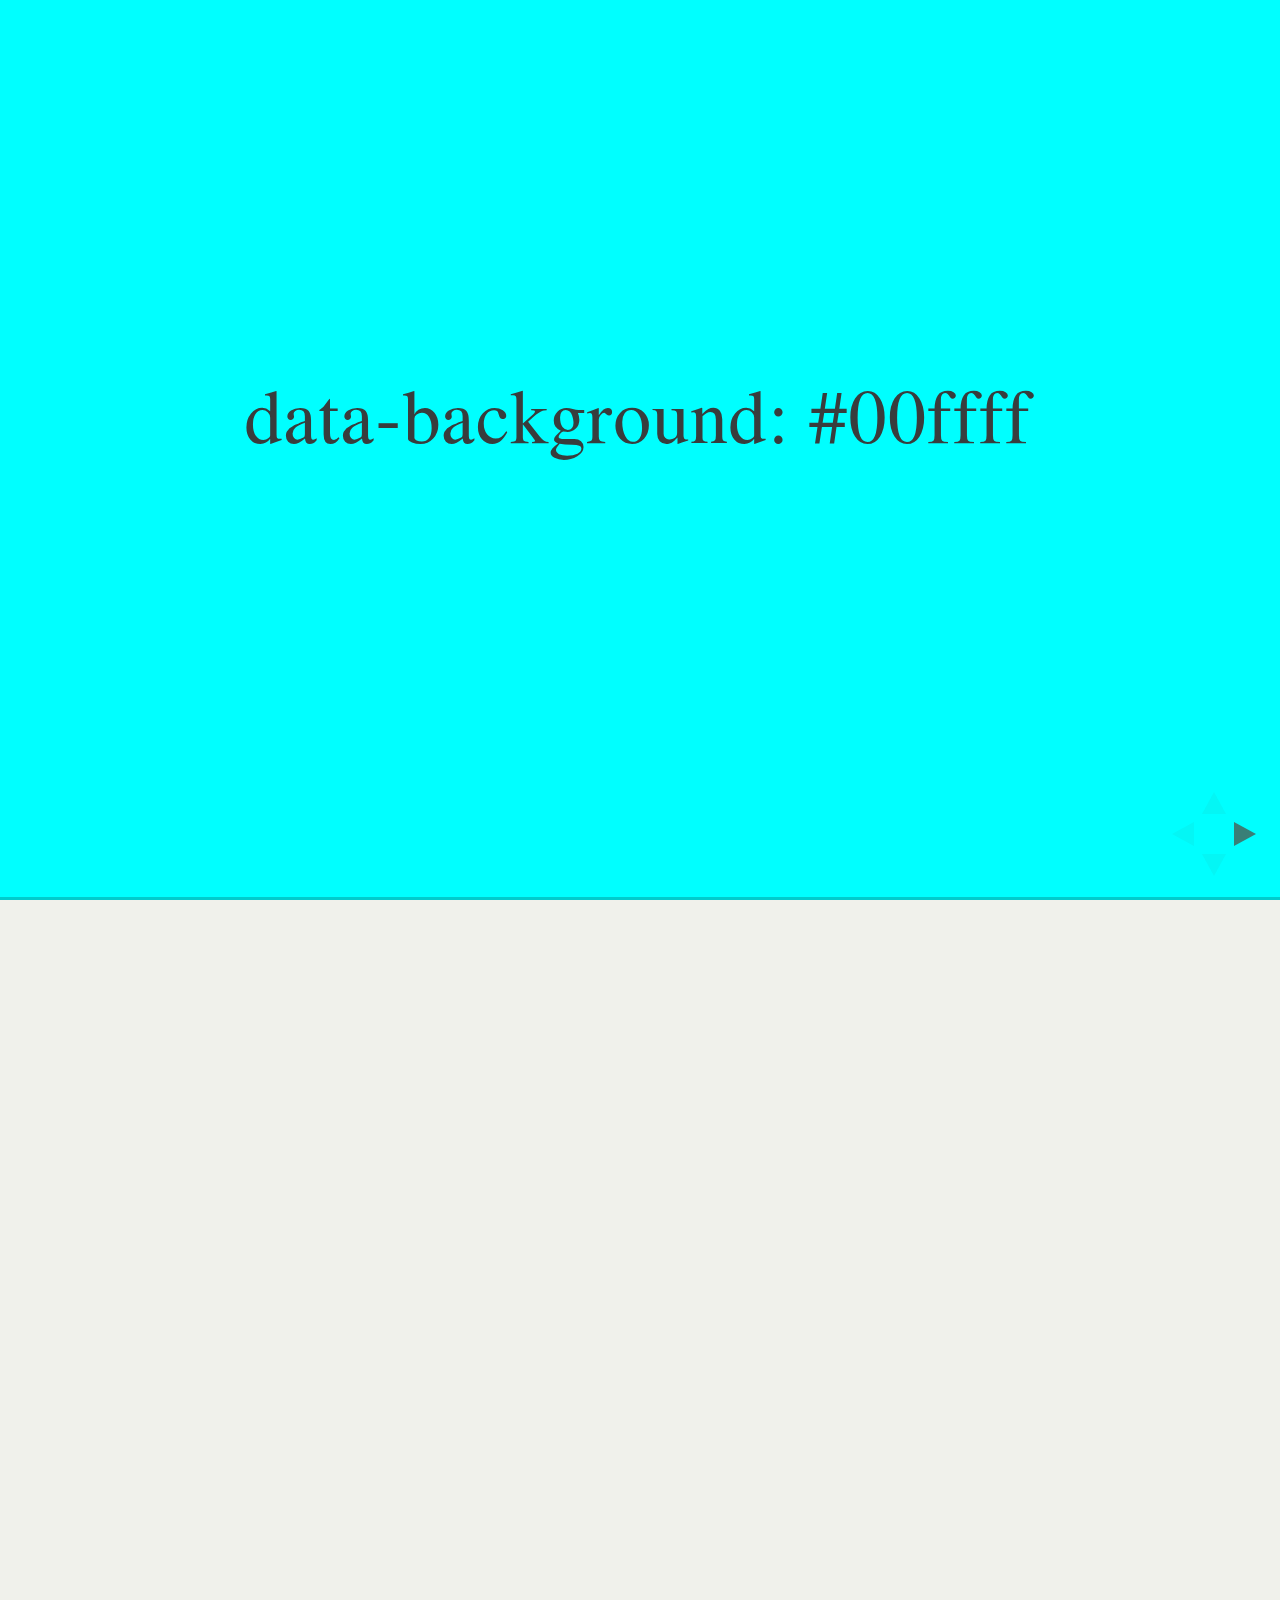
<file: slides-jcu-2014/test/examples/slide-backgrounds.html>
<!doctype html>
<html lang="en">

	<head>
		<meta charset="utf-8">

		<title>reveal.js - Slide Backgrounds</title>

		<meta name="viewport" content="width=device-width, initial-scale=1.0, maximum-scale=1.0, user-scalable=no">

		<link rel="stylesheet" href="../../css/reveal.min.css">
		<link rel="stylesheet" href="../../css/theme/serif.css" id="theme">
	</head>

	<body>

		<div class="reveal">

			<div class="slides">

				<section data-background="#00ffff">
					<h2>data-background: #00ffff</h2>
				</section>

				<section data-background="#bb00bb">
					<h2>data-background: #bb00bb</h2>
				</section>

				<section>
					<section data-background="#ff0000">
						<h2>data-background: #ff0000</h2>
					</section>
					<section data-background="rgba(0, 0, 0, 0.2)">
						<h2>data-background: rgba(0, 0, 0, 0.2)</h2>
					</section>
					<section data-background="salmon">
						<h2>data-background: salmon</h2>
					</section>
				</section>

				<section data-background="rgba(0, 100, 100, 0.2)">
					<section>
						<h2>Background applied to stack</h2>
					</section>
					<section>
						<h2>Background applied to stack</h2>
					</section>
					<section data-background="rgba(100, 0, 0, 0.2)">
						<h2>Background applied to slide inside of stack</h2>
					</section>
				</section>

				<section data-background-transition="slide" data-background="assets/image1.png" style="background: rgba(255,255,255,0.9)">
					<h2>Background image</h2>
				</section>

				<section>
					<section data-background-transition="slide" data-background="assets/image1.png" style="background: rgba(255,255,255,0.9)">
						<h2>Background image</h2>
					</section>
					<section data-background-transition="slide" data-background="assets/image1.png" style="background: rgba(255,255,255,0.9)">
						<h2>Background image</h2>
					</section>
				</section>

				<section data-background="assets/image2.png" data-background-size="100px" data-background-repeat="repeat" data-background-color="#111" style="background: rgba(255,255,255,0.9)">
					<h2>Background image</h2>
					<pre>data-background-size="100px" data-background-repeat="repeat" data-background-color="#111"</pre>
				</section>

				<section data-background="#888888">
					<h2>Same background twice (1/2)</h2>
				</section>
				<section data-background="#888888">
					<h2>Same background twice (2/2)</h2>
				</section>

				<section>
					<section data-background="#417203">
						<h2>Same background twice vertical (1/2)</h2>
					</section>
					<section data-background="#417203">
						<h2>Same background twice vertical (2/2)</h2>
					</section>
				</section>

				<section data-background="#934f4d">
					<h2>Same background from horizontal to vertical (1/3)</h2>
				</section>
				<section>
					<section data-background="#934f4d">
						<h2>Same background from horizontal to vertical (2/3)</h2>
					</section>
					<section data-background="#934f4d">
						<h2>Same background from horizontal to vertical (3/3)</h2>
					</section>
				</section>

			</div>

		</div>

		<script src="../../lib/js/head.min.js"></script>
		<script src="../../js/reveal.min.js"></script>

		<script>

			// Full list of configuration options available here:
			// https://github.com/hakimel/reveal.js#configuration
			Reveal.initialize({
				center: true,
				// rtl: true,

				transition: 'linear',
				// transitionSpeed: 'slow',
				// backgroundTransition: 'slide'
			});

		</script>

	</body>
</html>
</file>
<file: slides-jcu-2014/css/theme/moon.css>
@import url(https://fonts.googleapis.com/css?family=Lato:400,700,400italic,700italic);
/**
 * Solarized Dark theme for reveal.js.
 * Author: Achim Staebler
 */
@font-face {
  font-family: 'League Gothic';
  src: url("../../lib/font/league_gothic-webfont.eot");
  src: url("../../lib/font/league_gothic-webfont.eot?#iefix") format("embedded-opentype"), url("../../lib/font/league_gothic-webfont.woff") format("woff"), url("../../lib/font/league_gothic-webfont.ttf") format("truetype"), url("../../lib/font/league_gothic-webfont.svg#LeagueGothicRegular") format("svg");
  font-weight: normal;
  font-style: normal; }

/**
 * Solarized colors by Ethan Schoonover
 */
html * {
  color-profile: sRGB;
  rendering-intent: auto; }

/*********************************************
 * GLOBAL STYLES
 *********************************************/
body {
  background: #002b36;
  background-color: #002b36; }

.reveal {
  font-family: "Lato", sans-serif;
  font-size: 36px;
  font-weight: normal;
  letter-spacing: -0.02em;
  color: #93a1a1; }

::selection {
  color: white;
  background: #d33682;
  text-shadow: none; }

/*********************************************
 * HEADERS
 *********************************************/
.reveal h1,
.reveal h2,
.reveal h3,
.reveal h4,
.reveal h5,
.reveal h6 {
  margin: 0 0 20px 0;
  color: #eee8d5;
  font-family: "League Gothic", Impact, sans-serif;
  line-height: 0.9em;
  letter-spacing: 0.02em;
  text-transform: uppercase;
  text-shadow: none; }

.reveal h1 {
  text-shadow: 0px 0px 6px rgba(0, 0, 0, 0.2); }

/*********************************************
 * LINKS
 *********************************************/
.reveal a:not(.image) {
  color: #268bd2;
  text-decoration: none;
  -webkit-transition: color .15s ease;
  -moz-transition: color .15s ease;
  -ms-transition: color .15s ease;
  -o-transition: color .15s ease;
  transition: color .15s ease; }

.reveal a:not(.image):hover {
  color: #78b9e6;
  text-shadow: none;
  border: none; }

.reveal .roll span:after {
  color: #fff;
  background: #1a6091; }

/*********************************************
 * IMAGES
 *********************************************/
.reveal section img {
  margin: 15px 0px;
  background: rgba(255, 255, 255, 0.12);
  border: 4px solid #93a1a1;
  box-shadow: 0 0 10px rgba(0, 0, 0, 0.15);
  -webkit-transition: all .2s linear;
  -moz-transition: all .2s linear;
  -ms-transition: all .2s linear;
  -o-transition: all .2s linear;
  transition: all .2s linear; }

.reveal a:hover img {
  background: rgba(255, 255, 255, 0.2);
  border-color: #268bd2;
  box-shadow: 0 0 20px rgba(0, 0, 0, 0.55); }

/*********************************************
 * NAVIGATION CONTROLS
 *********************************************/
.reveal .controls div.navigate-left,
.reveal .controls div.navigate-left.enabled {
  border-right-color: #268bd2; }

.reveal .controls div.navigate-right,
.reveal .controls div.navigate-right.enabled {
  border-left-color: #268bd2; }

.reveal .controls div.navigate-up,
.reveal .controls div.navigate-up.enabled {
  border-bottom-color: #268bd2; }

.reveal .controls div.navigate-down,
.reveal .controls div.navigate-down.enabled {
  border-top-color: #268bd2; }

.reveal .controls div.navigate-left.enabled:hover {
  border-right-color: #78b9e6; }

.reveal .controls div.navigate-right.enabled:hover {
  border-left-color: #78b9e6; }

.reveal .controls div.navigate-up.enabled:hover {
  border-bottom-color: #78b9e6; }

.reveal .controls div.navigate-down.enabled:hover {
  border-top-color: #78b9e6; }

/*********************************************
 * PROGRESS BAR
 *********************************************/
.reveal .progress {
  background: rgba(0, 0, 0, 0.2); }

.reveal .progress span {
  background: #268bd2;
  -webkit-transition: width 800ms cubic-bezier(0.26, 0.86, 0.44, 0.985);
  -moz-transition: width 800ms cubic-bezier(0.26, 0.86, 0.44, 0.985);
  -ms-transition: width 800ms cubic-bezier(0.26, 0.86, 0.44, 0.985);
  -o-transition: width 800ms cubic-bezier(0.26, 0.86, 0.44, 0.985);
  transition: width 800ms cubic-bezier(0.26, 0.86, 0.44, 0.985); }

/*********************************************
 * SLIDE NUMBER
 *********************************************/
.reveal .slide-number {
  color: #268bd2; }
</file>
<file: slides-jcu-2014/lib/css/zenburn.css>
/*

Zenburn style from voldmar.ru (c) Vladimir Epifanov <voldmar@voldmar.ru>
based on dark.css by Ivan Sagalaev

*/

pre code {
  display: block; padding: 0.5em;
  background: #3F3F3F;
  color: #DCDCDC;
}

pre .keyword,
pre .tag,
pre .css .class,
pre .css .id,
pre .lisp .title,
pre .nginx .title,
pre .request,
pre .status,
pre .clojure .attribute {
  color: #E3CEAB;
}

pre .django .template_tag,
pre .django .variable,
pre .django .filter .argument {
  color: #DCDCDC;
}

pre .number,
pre .date {
  color: #8CD0D3;
}

pre .dos .envvar,
pre .dos .stream,
pre .variable,
pre .apache .sqbracket {
  color: #EFDCBC;
}

pre .dos .flow,
pre .diff .change,
pre .python .exception,
pre .python .built_in,
pre .literal,
pre .tex .special {
  color: #EFEFAF;
}

pre .diff .chunk,
pre .subst {
  color: #8F8F8F;
}

pre .dos .keyword,
pre .python .decorator,
pre .title,
pre .haskell .type,
pre .diff .header,
pre .ruby .class .parent,
pre .apache .tag,
pre .nginx .built_in,
pre .tex .command,
pre .prompt {
    color: #efef8f;
}

pre .dos .winutils,
pre .ruby .symbol,
pre .ruby .symbol .string,
pre .ruby .string {
  color: #DCA3A3;
}

pre .diff .deletion,
pre .string,
pre .tag .value,
pre .preprocessor,
pre .built_in,
pre .sql .aggregate,
pre .javadoc,
pre .smalltalk .class,
pre .smalltalk .localvars,
pre .smalltalk .array,
pre .css .rules .value,
pre .attr_selector,
pre .pseudo,
pre .apache .cbracket,
pre .tex .formula {
  color: #CC9393;
}

pre .shebang,
pre .diff .addition,
pre .comment,
pre .java .annotation,
pre .template_comment,
pre .pi,
pre .doctype {
  color: #7F9F7F;
}

pre .coffeescript .javascript,
pre .javascript .xml,
pre .tex .formula,
pre .xml .javascript,
pre .xml .vbscript,
pre .xml .css,
pre .xml .cdata {
  opacity: 0.5;
}
</file>
<file: slides-jcu-2014/css/reveal.css>
@charset "UTF-8";

/*!
 * reveal.js
 * http://lab.hakim.se/reveal-js
 * MIT licensed
 *
 * Copyright (C) 2014 Hakim El Hattab, http://hakim.se
 */


/*********************************************
 * RESET STYLES
 *********************************************/

html, body, .reveal div, .reveal span, .reveal applet, .reveal object, .reveal iframe,
.reveal h1, .reveal h2, .reveal h3, .reveal h4, .reveal h5, .reveal h6, .reveal p, .reveal blockquote, .reveal pre,
.reveal a, .reveal abbr, .reveal acronym, .reveal address, .reveal big, .reveal cite, .reveal code,
.reveal del, .reveal dfn, .reveal em, .reveal img, .reveal ins, .reveal kbd, .reveal q, .reveal s, .reveal samp,
.reveal small, .reveal strike, .reveal strong, .reveal sub, .reveal sup, .reveal tt, .reveal var,
.reveal b, .reveal u, .reveal i, .reveal center,
.reveal dl, .reveal dt, .reveal dd, .reveal ol, .reveal ul, .reveal li,
.reveal fieldset, .reveal form, .reveal label, .reveal legend,
.reveal table, .reveal caption, .reveal tbody, .reveal tfoot, .reveal thead, .reveal tr, .reveal th, .reveal td,
.reveal article, .reveal aside, .reveal canvas, .reveal details, .reveal embed,
.reveal figure, .reveal figcaption, .reveal footer, .reveal header, .reveal hgroup,
.reveal menu, .reveal nav, .reveal output, .reveal ruby, .reveal section, .reveal summary,
.reveal time, .reveal mark, .reveal audio, video {
	margin: 0;
	padding: 0;
	border: 0;
	font-size: 100%;
	font: inherit;
	vertical-align: baseline;
}

.reveal article, .reveal aside, .reveal details, .reveal figcaption, .reveal figure,
.reveal footer, .reveal header, .reveal hgroup, .reveal menu, .reveal nav, .reveal section {
	display: block;
}


/*********************************************
 * GLOBAL STYLES
 *********************************************/

html,
body {
	width: 100%;
	height: 100%;
	overflow: hidden;
}

body {
	position: relative;
	line-height: 1;
}

::selection {
	background: #FF5E99;
	color: #fff;
	text-shadow: none;
}


/*********************************************
 * HEADERS
 *********************************************/

.reveal h1,
.reveal h2,
.reveal h3,
.reveal h4,
.reveal h5,
.reveal h6 {
	-webkit-hyphens: auto;
	   -moz-hyphens: auto;
	        hyphens: auto;

	word-wrap: break-word;
	line-height: 1;
}

.reveal h1 { font-size: 3.77em; }
.reveal h2 { font-size: 2.11em;	}
.reveal h3 { font-size: 1.55em;	}
.reveal h4 { font-size: 1em;	}


/*********************************************
 * VIEW FRAGMENTS
 *********************************************/

.reveal .slides section .fragment {
	opacity: 0;

	-webkit-transition: all .2s ease;
	   -moz-transition: all .2s ease;
	    -ms-transition: all .2s ease;
	     -o-transition: all .2s ease;
	        transition: all .2s ease;
}
	.reveal .slides section .fragment.visible {
		opacity: 1;
	}

.reveal .slides section .fragment.grow {
	opacity: 1;
}
	.reveal .slides section .fragment.grow.visible {
		-webkit-transform: scale( 1.3 );
		   -moz-transform: scale( 1.3 );
		    -ms-transform: scale( 1.3 );
		     -o-transform: scale( 1.3 );
		        transform: scale( 1.3 );
	}

.reveal .slides section .fragment.shrink {
	opacity: 1;
}
	.reveal .slides section .fragment.shrink.visible {
		-webkit-transform: scale( 0.7 );
		   -moz-transform: scale( 0.7 );
		    -ms-transform: scale( 0.7 );
		     -o-transform: scale( 0.7 );
		        transform: scale( 0.7 );
	}

.reveal .slides section .fragment.zoom-in {
	opacity: 0;

	-webkit-transform: scale( 0.1 );
	   -moz-transform: scale( 0.1 );
	    -ms-transform: scale( 0.1 );
	     -o-transform: scale( 0.1 );
	        transform: scale( 0.1 );
}

	.reveal .slides section .fragment.zoom-in.visible {
		opacity: 1;

		-webkit-transform: scale( 1 );
		   -moz-transform: scale( 1 );
		    -ms-transform: scale( 1 );
		     -o-transform: scale( 1 );
		        transform: scale( 1 );
	}

.reveal .slides section .fragment.roll-in {
	opacity: 0;

	-webkit-transform: rotateX( 90deg );
	   -moz-transform: rotateX( 90deg );
	    -ms-transform: rotateX( 90deg );
	     -o-transform: rotateX( 90deg );
	        transform: rotateX( 90deg );
}
	.reveal .slides section .fragment.roll-in.visible {
		opacity: 1;

		-webkit-transform: rotateX( 0 );
		   -moz-transform: rotateX( 0 );
		    -ms-transform: rotateX( 0 );
		     -o-transform: rotateX( 0 );
		        transform: rotateX( 0 );
	}

.reveal .slides section .fragment.fade-out {
	opacity: 1;
}
	.reveal .slides section .fragment.fade-out.visible {
		opacity: 0;
	}

.reveal .slides section .fragment.semi-fade-out {
	opacity: 1;
}
	.reveal .slides section .fragment.semi-fade-out.visible {
		opacity: 0.5;
	}

.reveal .slides section .fragment.current-visible {
	opacity:0;
}

.reveal .slides section .fragment.current-visible.current-fragment {
	opacity:1;
}

.reveal .slides section .fragment.highlight-red,
.reveal .slides section .fragment.highlight-current-red,
.reveal .slides section .fragment.highlight-green,
.reveal .slides section .fragment.highlight-current-green,
.reveal .slides section .fragment.highlight-blue,
.reveal .slides section .fragment.highlight-current-blue {
	opacity: 1;
}
	.reveal .slides section .fragment.highlight-red.visible {
		color: #ff2c2d
	}
	.reveal .slides section .fragment.highlight-green.visible {
		color: #17ff2e;
	}
	.reveal .slides section .fragment.highlight-blue.visible {
		color: #1b91ff;
	}

.reveal .slides section .fragment.highlight-current-red.current-fragment {
	color: #ff2c2d
}
.reveal .slides section .fragment.highlight-current-green.current-fragment {
	color: #17ff2e;
}
.reveal .slides section .fragment.highlight-current-blue.current-fragment {
	color: #1b91ff;
}


/*********************************************
 * DEFAULT ELEMENT STYLES
 *********************************************/

/* Fixes issue in Chrome where italic fonts did not appear when printing to PDF */
.reveal:after {
  content: '';
  font-style: italic;
}

.reveal iframe {
	z-index: 1;
}

/* Ensure certain elements are never larger than the slide itself */
.reveal img,
.reveal video,
.reveal iframe {
	max-width: 95%;
	max-height: 95%;
}

/** Prevents layering issues in certain browser/transition combinations */
.reveal a {
	position: relative;
}

.reveal strong,
.reveal b {
	font-weight: bold;
}

.reveal em,
.reveal i {
	font-style: italic;
}

.reveal ol,
.reveal ul {
	display: inline-block;

	text-align: left;
	margin: 0 0 0 1em;
}

.reveal ol {
	list-style-type: decimal;
}

.reveal ul {
	list-style-type: disc;
}

.reveal ul ul {
	list-style-type: square;
}

.reveal ul ul ul {
	list-style-type: circle;
}

.reveal ul ul,
.reveal ul ol,
.reveal ol ol,
.reveal ol ul {
	display: block;
	margin-left: 40px;
}

.reveal p {
	margin-bottom: 10px;
	line-height: 1.2em;
}

.reveal q,
.reveal blockquote {
	quotes: none;
}

.reveal blockquote {
	display: block;
	position: relative;
	width: 70%;
	margin: 5px auto;
	padding: 5px;

	font-style: italic;
	background: rgba(255, 255, 255, 0.05);
	box-shadow: 0px 0px 2px rgba(0,0,0,0.2);
}
	.reveal blockquote p:first-child,
	.reveal blockquote p:last-child {
		display: inline-block;
	}

.reveal q {
	font-style: italic;
}

.reveal pre {
	display: block;
	position: relative;
	width: 90%;
	margin: 15px auto;

	text-align: left;
	font-size: 0.55em;
	font-family: monospace;
	line-height: 1.2em;

	word-wrap: break-word;

	box-shadow: 0px 0px 6px rgba(0,0,0,0.3);
}
.reveal code {
	font-family: monospace;
}
.reveal pre code {
	padding: 5px;
	overflow: auto;
	max-height: 400px;
	word-wrap: normal;
}
.reveal pre.stretch code {
	height: 100%;
	max-height: 100%;

	-webkit-box-sizing: border-box;
	   -moz-box-sizing: border-box;
	        box-sizing: border-box;
}

.reveal table th,
.reveal table td {
	text-align: left;
	padding-right: .3em;
}

.reveal table th {
	font-weight: bold;
}

.reveal sup {
	vertical-align: super;
}
.reveal sub {
	vertical-align: sub;
}

.reveal small {
	display: inline-block;
	font-size: 0.6em;
	line-height: 1.2em;
	vertical-align: top;
}

.reveal small * {
	vertical-align: top;
}

.reveal .stretch {
	max-width: none;
	max-height: none;
}


/*********************************************
 * CONTROLS
 *********************************************/

.reveal .controls {
	display: none;
	position: fixed;
	width: 110px;
	height: 110px;
	z-index: 30;
	right: 10px;
	bottom: 10px;
}

.reveal .controls div {
	position: absolute;
	opacity: 0.05;
	width: 0;
	height: 0;
	border: 12px solid transparent;

	-moz-transform: scale(.9999);

	-webkit-transition: all 0.2s ease;
	   -moz-transition: all 0.2s ease;
	    -ms-transition: all 0.2s ease;
	     -o-transition: all 0.2s ease;
	        transition: all 0.2s ease;
}

.reveal .controls div.enabled {
	opacity: 0.7;
	cursor: pointer;
}

.reveal .controls div.enabled:active {
	margin-top: 1px;
}

	.reveal .controls div.navigate-left {
		top: 42px;

		border-right-width: 22px;
		border-right-color: #eee;
	}
		.reveal .controls div.navigate-left.fragmented {
			opacity: 0.3;
		}

	.reveal .controls div.navigate-right {
		left: 74px;
		top: 42px;

		border-left-width: 22px;
		border-left-color: #eee;
	}
		.reveal .controls div.navigate-right.fragmented {
			opacity: 0.3;
		}

	.reveal .controls div.navigate-up {
		left: 42px;

		border-bottom-width: 22px;
		border-bottom-color: #eee;
	}
		.reveal .controls div.navigate-up.fragmented {
			opacity: 0.3;
		}

	.reveal .controls div.navigate-down {
		left: 42px;
		top: 74px;

		border-top-width: 22px;
		border-top-color: #eee;
	}
		.reveal .controls div.navigate-down.fragmented {
			opacity: 0.3;
		}


/*********************************************
 * PROGRESS BAR
 *********************************************/

.reveal .progress {
	position: fixed;
	display: none;
	height: 3px;
	width: 100%;
	bottom: 0;
	left: 0;
	z-index: 10;
}
	.reveal .progress:after {
		content: '';
		display: 'block';
		position: absolute;
		height: 20px;
		width: 100%;
		top: -20px;
	}
	.reveal .progress span {
		display: block;
		height: 100%;
		width: 0px;

		-webkit-transition: width 800ms cubic-bezier(0.260, 0.860, 0.440, 0.985);
		   -moz-transition: width 800ms cubic-bezier(0.260, 0.860, 0.440, 0.985);
		    -ms-transition: width 800ms cubic-bezier(0.260, 0.860, 0.440, 0.985);
		     -o-transition: width 800ms cubic-bezier(0.260, 0.860, 0.440, 0.985);
		        transition: width 800ms cubic-bezier(0.260, 0.860, 0.440, 0.985);
	}

/*********************************************
 * SLIDE NUMBER
 *********************************************/

.reveal .slide-number {
	position: fixed;
	display: block;
	right: 15px;
	bottom: 15px;
	opacity: 0.5;
	z-index: 31;
	font-size: 12px;
}

/*********************************************
 * SLIDES
 *********************************************/

.reveal {
	position: relative;
	width: 100%;
	height: 100%;

	-ms-touch-action: none;
}

.reveal .slides {
	position: absolute;
	width: 100%;
	height: 100%;
	left: 50%;
	top: 50%;

	overflow: visible;
	z-index: 1;
	text-align: center;

	-webkit-transition: -webkit-perspective .4s ease;
	   -moz-transition: -moz-perspective .4s ease;
	    -ms-transition: -ms-perspective .4s ease;
	     -o-transition: -o-perspective .4s ease;
	        transition: perspective .4s ease;

	-webkit-perspective: 600px;
	   -moz-perspective: 600px;
	    -ms-perspective: 600px;
	        perspective: 600px;

	-webkit-perspective-origin: 0px -100px;
	   -moz-perspective-origin: 0px -100px;
	    -ms-perspective-origin: 0px -100px;
	        perspective-origin: 0px -100px;
}

.reveal .slides>section {
	-ms-perspective: 600px;
}

.reveal .slides>section,
.reveal .slides>section>section {
	display: none;
	position: absolute;
	width: 100%;
	padding: 20px 0px;

	z-index: 10;
	line-height: 1.2em;
	font-weight: inherit;

	-webkit-transform-style: preserve-3d;
	   -moz-transform-style: preserve-3d;
	    -ms-transform-style: preserve-3d;
	        transform-style: preserve-3d;

	-webkit-transition: -webkit-transform-origin 800ms cubic-bezier(0.260, 0.860, 0.440, 0.985),
						-webkit-transform 800ms cubic-bezier(0.260, 0.860, 0.440, 0.985),
						visibility 800ms cubic-bezier(0.260, 0.860, 0.440, 0.985),
						opacity 800ms cubic-bezier(0.260, 0.860, 0.440, 0.985);
	   -moz-transition: -moz-transform-origin 800ms cubic-bezier(0.260, 0.860, 0.440, 0.985),
						-moz-transform 800ms cubic-bezier(0.260, 0.860, 0.440, 0.985),
						visibility 800ms cubic-bezier(0.260, 0.860, 0.440, 0.985),
						opacity 800ms cubic-bezier(0.260, 0.860, 0.440, 0.985);
	    -ms-transition: -ms-transform-origin 800ms cubic-bezier(0.260, 0.860, 0.440, 0.985),
						-ms-transform 800ms cubic-bezier(0.260, 0.860, 0.440, 0.985),
						visibility 800ms cubic-bezier(0.260, 0.860, 0.440, 0.985),
						opacity 800ms cubic-bezier(0.260, 0.860, 0.440, 0.985);
	     -o-transition: -o-transform-origin 800ms cubic-bezier(0.260, 0.860, 0.440, 0.985),
						-o-transform 800ms cubic-bezier(0.260, 0.860, 0.440, 0.985),
						visibility 800ms cubic-bezier(0.260, 0.860, 0.440, 0.985),
						opacity 800ms cubic-bezier(0.260, 0.860, 0.440, 0.985);
	        transition: transform-origin 800ms cubic-bezier(0.260, 0.860, 0.440, 0.985),
						transform 800ms cubic-bezier(0.260, 0.860, 0.440, 0.985),
						visibility 800ms cubic-bezier(0.260, 0.860, 0.440, 0.985),
						opacity 800ms cubic-bezier(0.260, 0.860, 0.440, 0.985);
}

/* Global transition speed settings */
.reveal[data-transition-speed="fast"] .slides section {
	-webkit-transition-duration: 400ms;
	   -moz-transition-duration: 400ms;
	    -ms-transition-duration: 400ms;
	        transition-duration: 400ms;
}
.reveal[data-transition-speed="slow"] .slides section {
	-webkit-transition-duration: 1200ms;
	   -moz-transition-duration: 1200ms;
	    -ms-transition-duration: 1200ms;
	        transition-duration: 1200ms;
}

/* Slide-specific transition speed overrides */
.reveal .slides section[data-transition-speed="fast"] {
	-webkit-transition-duration: 400ms;
	   -moz-transition-duration: 400ms;
	    -ms-transition-duration: 400ms;
	        transition-duration: 400ms;
}
.reveal .slides section[data-transition-speed="slow"] {
	-webkit-transition-duration: 1200ms;
	   -moz-transition-duration: 1200ms;
	    -ms-transition-duration: 1200ms;
	        transition-duration: 1200ms;
}

.reveal .slides>section {
	left: -50%;
	top: -50%;
}

.reveal .slides>section.stack {
	padding-top: 0;
	padding-bottom: 0;
}

.reveal .slides>section.present,
.reveal .slides>section>section.present {
	display: block;
	z-index: 11;
	opacity: 1;
}

.reveal.center,
.reveal.center .slides,
.reveal.center .slides section {
	min-height: auto !important;
}

/* Don't allow interaction with invisible slides */
.reveal .slides>section.future,
.reveal .slides>section>section.future,
.reveal .slides>section.past,
.reveal .slides>section>section.past {
	pointer-events: none;
}

.reveal.overview .slides>section,
.reveal.overview .slides>section>section {
	pointer-events: auto;
}



/*********************************************
 * DEFAULT TRANSITION
 *********************************************/

.reveal .slides>section[data-transition=default].past,
.reveal .slides>section.past {
	display: block;
	opacity: 0;

	-webkit-transform: translate3d(-100%, 0, 0) rotateY(-90deg) translate3d(-100%, 0, 0);
	   -moz-transform: translate3d(-100%, 0, 0) rotateY(-90deg) translate3d(-100%, 0, 0);
	    -ms-transform: translate3d(-100%, 0, 0) rotateY(-90deg) translate3d(-100%, 0, 0);
	        transform: translate3d(-100%, 0, 0) rotateY(-90deg) translate3d(-100%, 0, 0);
}
.reveal .slides>section[data-transition=default].future,
.reveal .slides>section.future {
	display: block;
	opacity: 0;

	-webkit-transform: translate3d(100%, 0, 0) rotateY(90deg) translate3d(100%, 0, 0);
	   -moz-transform: translate3d(100%, 0, 0) rotateY(90deg) translate3d(100%, 0, 0);
	    -ms-transform: translate3d(100%, 0, 0) rotateY(90deg) translate3d(100%, 0, 0);
	        transform: translate3d(100%, 0, 0) rotateY(90deg) translate3d(100%, 0, 0);
}

.reveal .slides>section>section[data-transition=default].past,
.reveal .slides>section>section.past {
	display: block;
	opacity: 0;

	-webkit-transform: translate3d(0, -300px, 0) rotateX(70deg) translate3d(0, -300px, 0);
	   -moz-transform: translate3d(0, -300px, 0) rotateX(70deg) translate3d(0, -300px, 0);
	    -ms-transform: translate3d(0, -300px, 0) rotateX(70deg) translate3d(0, -300px, 0);
	        transform: translate3d(0, -300px, 0) rotateX(70deg) translate3d(0, -300px, 0);
}
.reveal .slides>section>section[data-transition=default].future,
.reveal .slides>section>section.future {
	display: block;
	opacity: 0;

	-webkit-transform: translate3d(0, 300px, 0) rotateX(-70deg) translate3d(0, 300px, 0);
	   -moz-transform: translate3d(0, 300px, 0) rotateX(-70deg) translate3d(0, 300px, 0);
	    -ms-transform: translate3d(0, 300px, 0) rotateX(-70deg) translate3d(0, 300px, 0);
	        transform: translate3d(0, 300px, 0) rotateX(-70deg) translate3d(0, 300px, 0);
}


/*********************************************
 * CONCAVE TRANSITION
 *********************************************/

.reveal .slides>section[data-transition=concave].past,
.reveal.concave  .slides>section.past {
	-webkit-transform: translate3d(-100%, 0, 0) rotateY(90deg) translate3d(-100%, 0, 0);
	   -moz-transform: translate3d(-100%, 0, 0) rotateY(90deg) translate3d(-100%, 0, 0);
	    -ms-transform: translate3d(-100%, 0, 0) rotateY(90deg) translate3d(-100%, 0, 0);
	        transform: translate3d(-100%, 0, 0) rotateY(90deg) translate3d(-100%, 0, 0);
}
.reveal .slides>section[data-transition=concave].future,
.reveal.concave .slides>section.future {
	-webkit-transform: translate3d(100%, 0, 0) rotateY(-90deg) translate3d(100%, 0, 0);
	   -moz-transform: translate3d(100%, 0, 0) rotateY(-90deg) translate3d(100%, 0, 0);
	    -ms-transform: translate3d(100%, 0, 0) rotateY(-90deg) translate3d(100%, 0, 0);
	        transform: translate3d(100%, 0, 0) rotateY(-90deg) translate3d(100%, 0, 0);
}

.reveal .slides>section>section[data-transition=concave].past,
.reveal.concave .slides>section>section.past {
	-webkit-transform: translate3d(0, -80%, 0) rotateX(-70deg) translate3d(0, -80%, 0);
	   -moz-transform: translate3d(0, -80%, 0) rotateX(-70deg) translate3d(0, -80%, 0);
	    -ms-transform: translate3d(0, -80%, 0) rotateX(-70deg) translate3d(0, -80%, 0);
	        transform: translate3d(0, -80%, 0) rotateX(-70deg) translate3d(0, -80%, 0);
}
.reveal .slides>section>section[data-transition=concave].future,
.reveal.concave .slides>section>section.future {
	-webkit-transform: translate3d(0, 80%, 0) rotateX(70deg) translate3d(0, 80%, 0);
	   -moz-transform: translate3d(0, 80%, 0) rotateX(70deg) translate3d(0, 80%, 0);
	    -ms-transform: translate3d(0, 80%, 0) rotateX(70deg) translate3d(0, 80%, 0);
	        transform: translate3d(0, 80%, 0) rotateX(70deg) translate3d(0, 80%, 0);
}


/*********************************************
 * ZOOM TRANSITION
 *********************************************/

.reveal .slides>section[data-transition=zoom],
.reveal.zoom .slides>section {
	-webkit-transition-timing-function: ease;
	   -moz-transition-timing-function: ease;
	    -ms-transition-timing-function: ease;
	     -o-transition-timing-function: ease;
	        transition-timing-function: ease;
}

.reveal .slides>section[data-transition=zoom].past,
.reveal.zoom .slides>section.past {
	opacity: 0;
	visibility: hidden;

	-webkit-transform: scale(16);
	   -moz-transform: scale(16);
	    -ms-transform: scale(16);
	     -o-transform: scale(16);
	        transform: scale(16);
}
.reveal .slides>section[data-transition=zoom].future,
.reveal.zoom .slides>section.future {
	opacity: 0;
	visibility: hidden;

	-webkit-transform: scale(0.2);
	   -moz-transform: scale(0.2);
	    -ms-transform: scale(0.2);
	     -o-transform: scale(0.2);
	        transform: scale(0.2);
}

.reveal .slides>section>section[data-transition=zoom].past,
.reveal.zoom .slides>section>section.past {
	-webkit-transform: translate(0, -150%);
	   -moz-transform: translate(0, -150%);
	    -ms-transform: translate(0, -150%);
	     -o-transform: translate(0, -150%);
	        transform: translate(0, -150%);
}
.reveal .slides>section>section[data-transition=zoom].future,
.reveal.zoom .slides>section>section.future {
	-webkit-transform: translate(0, 150%);
	   -moz-transform: translate(0, 150%);
	    -ms-transform: translate(0, 150%);
	     -o-transform: translate(0, 150%);
	        transform: translate(0, 150%);
}


/*********************************************
 * LINEAR TRANSITION
 *********************************************/

.reveal.linear section {
	-webkit-backface-visibility: hidden;
	   -moz-backface-visibility: hidden;
	    -ms-backface-visibility: hidden;
	        backface-visibility: hidden;
}

.reveal .slides>section[data-transition=linear].past,
.reveal.linear .slides>section.past {
	-webkit-transform: translate(-150%, 0);
	   -moz-transform: translate(-150%, 0);
	    -ms-transform: translate(-150%, 0);
	     -o-transform: translate(-150%, 0);
	        transform: translate(-150%, 0);
}
.reveal .slides>section[data-transition=linear].future,
.reveal.linear .slides>section.future {
	-webkit-transform: translate(150%, 0);
	   -moz-transform: translate(150%, 0);
	    -ms-transform: translate(150%, 0);
	     -o-transform: translate(150%, 0);
	        transform: translate(150%, 0);
}

.reveal .slides>section>section[data-transition=linear].past,
.reveal.linear .slides>section>section.past {
	-webkit-transform: translate(0, -150%);
	   -moz-transform: translate(0, -150%);
	    -ms-transform: translate(0, -150%);
	     -o-transform: translate(0, -150%);
	        transform: translate(0, -150%);
}
.reveal .slides>section>section[data-transition=linear].future,
.reveal.linear .slides>section>section.future {
	-webkit-transform: translate(0, 150%);
	   -moz-transform: translate(0, 150%);
	    -ms-transform: translate(0, 150%);
	     -o-transform: translate(0, 150%);
	        transform: translate(0, 150%);
}


/*********************************************
 * CUBE TRANSITION
 *********************************************/

.reveal.cube .slides {
	-webkit-perspective: 1300px;
	   -moz-perspective: 1300px;
	    -ms-perspective: 1300px;
	        perspective: 1300px;
}

.reveal.cube .slides section {
	padding: 30px;
	min-height: 700px;

	-webkit-backface-visibility: hidden;
	   -moz-backface-visibility: hidden;
	    -ms-backface-visibility: hidden;
	        backface-visibility: hidden;

	-webkit-box-sizing: border-box;
	   -moz-box-sizing: border-box;
	        box-sizing: border-box;
}
	.reveal.center.cube .slides section {
		min-height: auto;
	}
	.reveal.cube .slides section:not(.stack):before {
		content: '';
		position: absolute;
		display: block;
		width: 100%;
		height: 100%;
		left: 0;
		top: 0;
		background: rgba(0,0,0,0.1);
		border-radius: 4px;

		-webkit-transform: translateZ( -20px );
		   -moz-transform: translateZ( -20px );
		    -ms-transform: translateZ( -20px );
		     -o-transform: translateZ( -20px );
		        transform: translateZ( -20px );
	}
	.reveal.cube .slides section:not(.stack):after {
		content: '';
		position: absolute;
		display: block;
		width: 90%;
		height: 30px;
		left: 5%;
		bottom: 0;
		background: none;
		z-index: 1;

		border-radius: 4px;
		box-shadow: 0px 95px 25px rgba(0,0,0,0.2);

		-webkit-transform: translateZ(-90px) rotateX( 65deg );
		   -moz-transform: translateZ(-90px) rotateX( 65deg );
		    -ms-transform: translateZ(-90px) rotateX( 65deg );
		     -o-transform: translateZ(-90px) rotateX( 65deg );
		        transform: translateZ(-90px) rotateX( 65deg );
	}

.reveal.cube .slides>section.stack {
	padding: 0;
	background: none;
}

.reveal.cube .slides>section.past {
	-webkit-transform-origin: 100% 0%;
	   -moz-transform-origin: 100% 0%;
	    -ms-transform-origin: 100% 0%;
	        transform-origin: 100% 0%;

	-webkit-transform: translate3d(-100%, 0, 0) rotateY(-90deg);
	   -moz-transform: translate3d(-100%, 0, 0) rotateY(-90deg);
	    -ms-transform: translate3d(-100%, 0, 0) rotateY(-90deg);
	        transform: translate3d(-100%, 0, 0) rotateY(-90deg);
}

.reveal.cube .slides>section.future {
	-webkit-transform-origin: 0% 0%;
	   -moz-transform-origin: 0% 0%;
	    -ms-transform-origin: 0% 0%;
	        transform-origin: 0% 0%;

	-webkit-transform: translate3d(100%, 0, 0) rotateY(90deg);
	   -moz-transform: translate3d(100%, 0, 0) rotateY(90deg);
	    -ms-transform: translate3d(100%, 0, 0) rotateY(90deg);
	        transform: translate3d(100%, 0, 0) rotateY(90deg);
}

.reveal.cube .slides>section>section.past {
	-webkit-transform-origin: 0% 100%;
	   -moz-transform-origin: 0% 100%;
	    -ms-transform-origin: 0% 100%;
	        transform-origin: 0% 100%;

	-webkit-transform: translate3d(0, -100%, 0) rotateX(90deg);
	   -moz-transform: translate3d(0, -100%, 0) rotateX(90deg);
	    -ms-transform: translate3d(0, -100%, 0) rotateX(90deg);
	        transform: translate3d(0, -100%, 0) rotateX(90deg);
}

.reveal.cube .slides>section>section.future {
	-webkit-transform-origin: 0% 0%;
	   -moz-transform-origin: 0% 0%;
	    -ms-transform-origin: 0% 0%;
	        transform-origin: 0% 0%;

	-webkit-transform: translate3d(0, 100%, 0) rotateX(-90deg);
	   -moz-transform: translate3d(0, 100%, 0) rotateX(-90deg);
	    -ms-transform: translate3d(0, 100%, 0) rotateX(-90deg);
	        transform: translate3d(0, 100%, 0) rotateX(-90deg);
}


/*********************************************
 * PAGE TRANSITION
 *********************************************/

.reveal.page .slides {
	-webkit-perspective-origin: 0% 50%;
	   -moz-perspective-origin: 0% 50%;
	    -ms-perspective-origin: 0% 50%;
	        perspective-origin: 0% 50%;

	-webkit-perspective: 3000px;
	   -moz-perspective: 3000px;
	    -ms-perspective: 3000px;
	        perspective: 3000px;
}

.reveal.page .slides section {
	padding: 30px;
	min-height: 700px;

	-webkit-box-sizing: border-box;
	   -moz-box-sizing: border-box;
	        box-sizing: border-box;
}
	.reveal.page .slides section.past {
		z-index: 12;
	}
	.reveal.page .slides section:not(.stack):before {
		content: '';
		position: absolute;
		display: block;
		width: 100%;
		height: 100%;
		left: 0;
		top: 0;
		background: rgba(0,0,0,0.1);

		-webkit-transform: translateZ( -20px );
		   -moz-transform: translateZ( -20px );
		    -ms-transform: translateZ( -20px );
		     -o-transform: translateZ( -20px );
		        transform: translateZ( -20px );
	}
	.reveal.page .slides section:not(.stack):after {
		content: '';
		position: absolute;
		display: block;
		width: 90%;
		height: 30px;
		left: 5%;
		bottom: 0;
		background: none;
		z-index: 1;

		border-radius: 4px;
		box-shadow: 0px 95px 25px rgba(0,0,0,0.2);

		-webkit-transform: translateZ(-90px) rotateX( 65deg );
	}

.reveal.page .slides>section.stack {
	padding: 0;
	background: none;
}

.reveal.page .slides>section.past {
	-webkit-transform-origin: 0% 0%;
	   -moz-transform-origin: 0% 0%;
	    -ms-transform-origin: 0% 0%;
	        transform-origin: 0% 0%;

	-webkit-transform: translate3d(-40%, 0, 0) rotateY(-80deg);
	   -moz-transform: translate3d(-40%, 0, 0) rotateY(-80deg);
	    -ms-transform: translate3d(-40%, 0, 0) rotateY(-80deg);
	        transform: translate3d(-40%, 0, 0) rotateY(-80deg);
}

.reveal.page .slides>section.future {
	-webkit-transform-origin: 100% 0%;
	   -moz-transform-origin: 100% 0%;
	    -ms-transform-origin: 100% 0%;
	        transform-origin: 100% 0%;

	-webkit-transform: translate3d(0, 0, 0);
	   -moz-transform: translate3d(0, 0, 0);
	    -ms-transform: translate3d(0, 0, 0);
	        transform: translate3d(0, 0, 0);
}

.reveal.page .slides>section>section.past {
	-webkit-transform-origin: 0% 0%;
	   -moz-transform-origin: 0% 0%;
	    -ms-transform-origin: 0% 0%;
	        transform-origin: 0% 0%;

	-webkit-transform: translate3d(0, -40%, 0) rotateX(80deg);
	   -moz-transform: translate3d(0, -40%, 0) rotateX(80deg);
	    -ms-transform: translate3d(0, -40%, 0) rotateX(80deg);
	        transform: translate3d(0, -40%, 0) rotateX(80deg);
}

.reveal.page .slides>section>section.future {
	-webkit-transform-origin: 0% 100%;
	   -moz-transform-origin: 0% 100%;
	    -ms-transform-origin: 0% 100%;
	        transform-origin: 0% 100%;

	-webkit-transform: translate3d(0, 0, 0);
	   -moz-transform: translate3d(0, 0, 0);
	    -ms-transform: translate3d(0, 0, 0);
	        transform: translate3d(0, 0, 0);
}


/*********************************************
 * FADE TRANSITION
 *********************************************/

.reveal .slides section[data-transition=fade],
.reveal.fade .slides section,
.reveal.fade .slides>section>section {
    -webkit-transform: none;
	   -moz-transform: none;
	    -ms-transform: none;
	     -o-transform: none;
	        transform: none;

	-webkit-transition: opacity 0.5s;
	   -moz-transition: opacity 0.5s;
	    -ms-transition: opacity 0.5s;
	     -o-transition: opacity 0.5s;
	        transition: opacity 0.5s;
}


.reveal.fade.overview .slides section,
.reveal.fade.overview .slides>section>section,
.reveal.fade.overview-deactivating .slides section,
.reveal.fade.overview-deactivating .slides>section>section {
	-webkit-transition: none;
	   -moz-transition: none;
	    -ms-transition: none;
	     -o-transition: none;
	        transition: none;
}


/*********************************************
 * NO TRANSITION
 *********************************************/

.reveal .slides section[data-transition=none],
.reveal.none .slides section {
	-webkit-transform: none;
	   -moz-transform: none;
	    -ms-transform: none;
	     -o-transform: none;
	        transform: none;

	-webkit-transition: none;
	   -moz-transition: none;
	    -ms-transition: none;
	     -o-transition: none;
	        transition: none;
}


/*********************************************
 * OVERVIEW
 *********************************************/

.reveal.overview .slides {
	-webkit-perspective-origin: 0% 0%;
	   -moz-perspective-origin: 0% 0%;
	    -ms-perspective-origin: 0% 0%;
	        perspective-origin: 0% 0%;

	-webkit-perspective: 700px;
	   -moz-perspective: 700px;
	    -ms-perspective: 700px;
	        perspective: 700px;
}

.reveal.overview .slides section {
	height: 600px;
	top: -300px !important;
	overflow: hidden;
	opacity: 1 !important;
	visibility: visible !important;
	cursor: pointer;
	background: rgba(0,0,0,0.1);
}
.reveal.overview .slides section .fragment {
	opacity: 1;
}
.reveal.overview .slides section:after,
.reveal.overview .slides section:before {
	display: none !important;
}
.reveal.overview .slides section>section {
	opacity: 1;
	cursor: pointer;
}
	.reveal.overview .slides section:hover {
		background: rgba(0,0,0,0.3);
	}
	.reveal.overview .slides section.present {
		background: rgba(0,0,0,0.3);
	}
.reveal.overview .slides>section.stack {
	padding: 0;
	top: 0 !important;
	background: none;
	overflow: visible;
}


/*********************************************
 * PAUSED MODE
 *********************************************/

.reveal .pause-overlay {
	position: absolute;
	top: 0;
	left: 0;
	width: 100%;
	height: 100%;
	background: black;
	visibility: hidden;
	opacity: 0;
	z-index: 100;

	-webkit-transition: all 1s ease;
	   -moz-transition: all 1s ease;
	    -ms-transition: all 1s ease;
	     -o-transition: all 1s ease;
	        transition: all 1s ease;
}
.reveal.paused .pause-overlay {
	visibility: visible;
	opacity: 1;
}


/*********************************************
 * FALLBACK
 *********************************************/

.no-transforms {
	overflow-y: auto;
}

.no-transforms .reveal .slides {
	position: relative;
	width: 80%;
	height: auto !important;
	top: 0;
	left: 50%;
	margin: 0;
	text-align: center;
}

.no-transforms .reveal .controls,
.no-transforms .reveal .progress {
	display: none !important;
}

.no-transforms .reveal .slides section {
	display: block !important;
	opacity: 1 !important;
	position: relative !important;
	height: auto;
	min-height: auto;
	top: 0;
	left: -50%;
	margin: 70px 0;

	-webkit-transform: none;
	   -moz-transform: none;
	    -ms-transform: none;
	     -o-transform: none;
	        transform: none;
}

.no-transforms .reveal .slides section section {
	left: 0;
}

.reveal .no-transition,
.reveal .no-transition * {
	-webkit-transition: none !important;
	   -moz-transition: none !important;
	    -ms-transition: none !important;
	     -o-transition: none !important;
	        transition: none !important;
}


/*********************************************
 * BACKGROUND STATES [DEPRECATED]
 *********************************************/

.reveal .state-background {
	position: absolute;
	width: 100%;
	height: 100%;
	background: rgba( 0, 0, 0, 0 );

	-webkit-transition: background 800ms ease;
	   -moz-transition: background 800ms ease;
	    -ms-transition: background 800ms ease;
	     -o-transition: background 800ms ease;
	        transition: background 800ms ease;
}
.alert .reveal .state-background {
	background: rgba( 200, 50, 30, 0.6 );
}
.soothe .reveal .state-background {
	background: rgba( 50, 200, 90, 0.4 );
}
.blackout .reveal .state-background {
	background: rgba( 0, 0, 0, 0.6 );
}
.whiteout .reveal .state-background {
	background: rgba( 255, 255, 255, 0.6 );
}
.cobalt .reveal .state-background {
	background: rgba( 22, 152, 213, 0.6 );
}
.mint .reveal .state-background {
	background: rgba( 22, 213, 75, 0.6 );
}
.submerge .reveal .state-background {
	background: rgba( 12, 25, 77, 0.6);
}
.lila .reveal .state-background {
	background: rgba( 180, 50, 140, 0.6 );
}
.sunset .reveal .state-background {
	background: rgba( 255, 122, 0, 0.6 );
}


/*********************************************
 * PER-SLIDE BACKGROUNDS
 *********************************************/

.reveal>.backgrounds {
	position: absolute;
	width: 100%;
	height: 100%;

	-webkit-perspective: 600px;
	   -moz-perspective: 600px;
	    -ms-perspective: 600px;
	        perspective: 600px;
}
	.reveal .slide-background {
		position: absolute;
		width: 100%;
		height: 100%;
		opacity: 0;
		visibility: hidden;

		background-color: rgba( 0, 0, 0, 0 );
		background-position: 50% 50%;
		background-repeat: no-repeat;
		background-size: cover;

		-webkit-transition: all 800ms cubic-bezier(0.260, 0.860, 0.440, 0.985);
		   -moz-transition: all 800ms cubic-bezier(0.260, 0.860, 0.440, 0.985);
		    -ms-transition: all 800ms cubic-bezier(0.260, 0.860, 0.440, 0.985);
		     -o-transition: all 800ms cubic-bezier(0.260, 0.860, 0.440, 0.985);
		        transition: all 800ms cubic-bezier(0.260, 0.860, 0.440, 0.985);
	}
	.reveal .slide-background.present {
		opacity: 1;
		visibility: visible;
	}

	.print-pdf .reveal .slide-background {
		opacity: 1 !important;
		visibility: visible !important;
	}

/* Immediate transition style */
.reveal[data-background-transition=none]>.backgrounds .slide-background,
.reveal>.backgrounds .slide-background[data-background-transition=none] {
	-webkit-transition: none;
	   -moz-transition: none;
	    -ms-transition: none;
	     -o-transition: none;
	        transition: none;
}

/* 2D slide */
.reveal[data-background-transition=slide]>.backgrounds .slide-background,
.reveal>.backgrounds .slide-background[data-background-transition=slide] {
	opacity: 1;

	-webkit-backface-visibility: hidden;
	   -moz-backface-visibility: hidden;
	    -ms-backface-visibility: hidden;
	        backface-visibility: hidden;
}
	.reveal[data-background-transition=slide]>.backgrounds .slide-background.past,
	.reveal>.backgrounds .slide-background.past[data-background-transition=slide] {
		-webkit-transform: translate(-100%, 0);
		   -moz-transform: translate(-100%, 0);
		    -ms-transform: translate(-100%, 0);
		     -o-transform: translate(-100%, 0);
		        transform: translate(-100%, 0);
	}
	.reveal[data-background-transition=slide]>.backgrounds .slide-background.future,
	.reveal>.backgrounds .slide-background.future[data-background-transition=slide] {
		-webkit-transform: translate(100%, 0);
		   -moz-transform: translate(100%, 0);
		    -ms-transform: translate(100%, 0);
		     -o-transform: translate(100%, 0);
		        transform: translate(100%, 0);
	}

	.reveal[data-background-transition=slide]>.backgrounds .slide-background>.slide-background.past,
	.reveal>.backgrounds .slide-background>.slide-background.past[data-background-transition=slide] {
		-webkit-transform: translate(0, -100%);
		   -moz-transform: translate(0, -100%);
		    -ms-transform: translate(0, -100%);
		     -o-transform: translate(0, -100%);
		        transform: translate(0, -100%);
	}
	.reveal[data-background-transition=slide]>.backgrounds .slide-background>.slide-background.future,
	.reveal>.backgrounds .slide-background>.slide-background.future[data-background-transition=slide] {
		-webkit-transform: translate(0, 100%);
		   -moz-transform: translate(0, 100%);
		    -ms-transform: translate(0, 100%);
		     -o-transform: translate(0, 100%);
		        transform: translate(0, 100%);
	}


/* Convex */
.reveal[data-background-transition=convex]>.backgrounds .slide-background.past,
.reveal>.backgrounds .slide-background.past[data-background-transition=convex] {
	opacity: 0;

	-webkit-transform: translate3d(-100%, 0, 0) rotateY(-90deg) translate3d(-100%, 0, 0);
	   -moz-transform: translate3d(-100%, 0, 0) rotateY(-90deg) translate3d(-100%, 0, 0);
	    -ms-transform: translate3d(-100%, 0, 0) rotateY(-90deg) translate3d(-100%, 0, 0);
	        transform: translate3d(-100%, 0, 0) rotateY(-90deg) translate3d(-100%, 0, 0);
}
.reveal[data-background-transition=convex]>.backgrounds .slide-background.future,
.reveal>.backgrounds .slide-background.future[data-background-transition=convex] {
	opacity: 0;

	-webkit-transform: translate3d(100%, 0, 0) rotateY(90deg) translate3d(100%, 0, 0);
	   -moz-transform: translate3d(100%, 0, 0) rotateY(90deg) translate3d(100%, 0, 0);
	    -ms-transform: translate3d(100%, 0, 0) rotateY(90deg) translate3d(100%, 0, 0);
	        transform: translate3d(100%, 0, 0) rotateY(90deg) translate3d(100%, 0, 0);
}

.reveal[data-background-transition=convex]>.backgrounds .slide-background>.slide-background.past,
.reveal>.backgrounds .slide-background>.slide-background.past[data-background-transition=convex] {
	opacity: 0;

	-webkit-transform: translate3d(0, -100%, 0) rotateX(90deg) translate3d(0, -100%, 0);
	   -moz-transform: translate3d(0, -100%, 0) rotateX(90deg) translate3d(0, -100%, 0);
	    -ms-transform: translate3d(0, -100%, 0) rotateX(90deg) translate3d(0, -100%, 0);
	        transform: translate3d(0, -100%, 0) rotateX(90deg) translate3d(0, -100%, 0);
}
.reveal[data-background-transition=convex]>.backgrounds .slide-background>.slide-background.future,
.reveal>.backgrounds .slide-background>.slide-background.future[data-background-transition=convex] {
	opacity: 0;

	-webkit-transform: translate3d(0, 100%, 0) rotateX(-90deg) translate3d(0, 100%, 0);
	   -moz-transform: translate3d(0, 100%, 0) rotateX(-90deg) translate3d(0, 100%, 0);
	    -ms-transform: translate3d(0, 100%, 0) rotateX(-90deg) translate3d(0, 100%, 0);
	        transform: translate3d(0, 100%, 0) rotateX(-90deg) translate3d(0, 100%, 0);
}


/* Concave */
.reveal[data-background-transition=concave]>.backgrounds .slide-background.past,
.reveal>.backgrounds .slide-background.past[data-background-transition=concave] {
	opacity: 0;

	-webkit-transform: translate3d(-100%, 0, 0) rotateY(90deg) translate3d(-100%, 0, 0);
	   -moz-transform: translate3d(-100%, 0, 0) rotateY(90deg) translate3d(-100%, 0, 0);
	    -ms-transform: translate3d(-100%, 0, 0) rotateY(90deg) translate3d(-100%, 0, 0);
	        transform: translate3d(-100%, 0, 0) rotateY(90deg) translate3d(-100%, 0, 0);
}
.reveal[data-background-transition=concave]>.backgrounds .slide-background.future,
.reveal>.backgrounds .slide-background.future[data-background-transition=concave] {
	opacity: 0;

	-webkit-transform: translate3d(100%, 0, 0) rotateY(-90deg) translate3d(100%, 0, 0);
	   -moz-transform: translate3d(100%, 0, 0) rotateY(-90deg) translate3d(100%, 0, 0);
	    -ms-transform: translate3d(100%, 0, 0) rotateY(-90deg) translate3d(100%, 0, 0);
	        transform: translate3d(100%, 0, 0) rotateY(-90deg) translate3d(100%, 0, 0);
}

.reveal[data-background-transition=concave]>.backgrounds .slide-background>.slide-background.past,
.reveal>.backgrounds .slide-background>.slide-background.past[data-background-transition=concave] {
	opacity: 0;

	-webkit-transform: translate3d(0, -100%, 0) rotateX(-90deg) translate3d(0, -100%, 0);
	   -moz-transform: translate3d(0, -100%, 0) rotateX(-90deg) translate3d(0, -100%, 0);
	    -ms-transform: translate3d(0, -100%, 0) rotateX(-90deg) translate3d(0, -100%, 0);
	        transform: translate3d(0, -100%, 0) rotateX(-90deg) translate3d(0, -100%, 0);
}
.reveal[data-background-transition=concave]>.backgrounds .slide-background>.slide-background.future,
.reveal>.backgrounds .slide-background>.slide-background.future[data-background-transition=concave] {
	opacity: 0;

	-webkit-transform: translate3d(0, 100%, 0) rotateX(90deg) translate3d(0, 100%, 0);
	   -moz-transform: translate3d(0, 100%, 0) rotateX(90deg) translate3d(0, 100%, 0);
	    -ms-transform: translate3d(0, 100%, 0) rotateX(90deg) translate3d(0, 100%, 0);
	        transform: translate3d(0, 100%, 0) rotateX(90deg) translate3d(0, 100%, 0);
}

/* Zoom */
.reveal[data-background-transition=zoom]>.backgrounds .slide-background,
.reveal>.backgrounds .slide-background[data-background-transition=zoom] {
	-webkit-transition-timing-function: ease;
	   -moz-transition-timing-function: ease;
	    -ms-transition-timing-function: ease;
	     -o-transition-timing-function: ease;
	        transition-timing-function: ease;
}

.reveal[data-background-transition=zoom]>.backgrounds .slide-background.past,
.reveal>.backgrounds .slide-background.past[data-background-transition=zoom] {
	opacity: 0;
	visibility: hidden;

	-webkit-transform: scale(16);
	   -moz-transform: scale(16);
	    -ms-transform: scale(16);
	     -o-transform: scale(16);
	        transform: scale(16);
}
.reveal[data-background-transition=zoom]>.backgrounds .slide-background.future,
.reveal>.backgrounds .slide-background.future[data-background-transition=zoom] {
	opacity: 0;
	visibility: hidden;

	-webkit-transform: scale(0.2);
	   -moz-transform: scale(0.2);
	    -ms-transform: scale(0.2);
	     -o-transform: scale(0.2);
	        transform: scale(0.2);
}

.reveal[data-background-transition=zoom]>.backgrounds .slide-background>.slide-background.past,
.reveal>.backgrounds .slide-background>.slide-background.past[data-background-transition=zoom] {
	opacity: 0;
		visibility: hidden;

		-webkit-transform: scale(16);
		   -moz-transform: scale(16);
		    -ms-transform: scale(16);
		     -o-transform: scale(16);
		        transform: scale(16);
}
.reveal[data-background-transition=zoom]>.backgrounds .slide-background>.slide-background.future,
.reveal>.backgrounds .slide-background>.slide-background.future[data-background-transition=zoom] {
	opacity: 0;
	visibility: hidden;

	-webkit-transform: scale(0.2);
	   -moz-transform: scale(0.2);
	    -ms-transform: scale(0.2);
	     -o-transform: scale(0.2);
	        transform: scale(0.2);
}


/* Global transition speed settings */
.reveal[data-transition-speed="fast"]>.backgrounds .slide-background {
	-webkit-transition-duration: 400ms;
	   -moz-transition-duration: 400ms;
	    -ms-transition-duration: 400ms;
	        transition-duration: 400ms;
}
.reveal[data-transition-speed="slow"]>.backgrounds .slide-background {
	-webkit-transition-duration: 1200ms;
	   -moz-transition-duration: 1200ms;
	    -ms-transition-duration: 1200ms;
	        transition-duration: 1200ms;
}


/*********************************************
 * RTL SUPPORT
 *********************************************/

.reveal.rtl .slides,
.reveal.rtl .slides h1,
.reveal.rtl .slides h2,
.reveal.rtl .slides h3,
.reveal.rtl .slides h4,
.reveal.rtl .slides h5,
.reveal.rtl .slides h6 {
	direction: rtl;
	font-family: sans-serif;
}

.reveal.rtl pre,
.reveal.rtl code {
	direction: ltr;
}

.reveal.rtl ol,
.reveal.rtl ul {
	text-align: right;
}

.reveal.rtl .progress span {
	float: right
}

/*********************************************
 * PARALLAX BACKGROUND
 *********************************************/

.reveal.has-parallax-background .backgrounds {
	-webkit-transition: all 0.8s ease;
	   -moz-transition: all 0.8s ease;
	    -ms-transition: all 0.8s ease;
	        transition: all 0.8s ease;
}

/* Global transition speed settings */
.reveal.has-parallax-background[data-transition-speed="fast"] .backgrounds {
	-webkit-transition-duration: 400ms;
	   -moz-transition-duration: 400ms;
	    -ms-transition-duration: 400ms;
	        transition-duration: 400ms;
}
.reveal.has-parallax-background[data-transition-speed="slow"] .backgrounds {
	-webkit-transition-duration: 1200ms;
	   -moz-transition-duration: 1200ms;
	    -ms-transition-duration: 1200ms;
	        transition-duration: 1200ms;
}


/*********************************************
 * LINK PREVIEW OVERLAY
 *********************************************/

 .reveal .preview-link-overlay {
 	position: absolute;
 	top: 0;
 	left: 0;
 	width: 100%;
 	height: 100%;
 	z-index: 1000;
 	background: rgba( 0, 0, 0, 0.9 );
 	opacity: 0;
 	visibility: hidden;

 	-webkit-transition: all 0.3s ease;
 	   -moz-transition: all 0.3s ease;
 	    -ms-transition: all 0.3s ease;
 	        transition: all 0.3s ease;
 }
 	.reveal .preview-link-overlay.visible {
 		opacity: 1;
 		visibility: visible;
 	}

 	.reveal .preview-link-overlay .spinner {
 		position: absolute;
 		display: block;
 		top: 50%;
 		left: 50%;
 		width: 32px;
 		height: 32px;
 		margin: -16px 0 0 -16px;
 		z-index: 10;
 		background-image: url([data-uri]%2F%2F%2F6%2Bvr8nJybW1tcDAwOjo6Nvb26ioqKOjo7Ozs%2FLy8vz8%2FAAAAAAAAAAAACH%2FC05FVFNDQVBFMi4wAwEAAAAh%2FhpDcmVhdGVkIHdpdGggYWpheGxvYWQuaW5mbwAh%[base64]%2FV%2FnmOM82XiHRLYKhKP1oZmADdEAAAh%2BQQJCgAAACwAAAAAIAAgAAAE6hDISWlZpOrNp1lGNRSdRpDUolIGw5RUYhhHukqFu8DsrEyqnWThGvAmhVlteBvojpTDDBUEIFwMFBRAmBkSgOrBFZogCASwBDEY%2FCZSg7GSE0gSCjQBMVG023xWBhklAnoEdhQEfyNqMIcKjhRsjEdnezB%2BA4k8gTwJhFuiW4dokXiloUepBAp5qaKpp6%2BHo7aWW54wl7obvEe0kRuoplCGepwSx2jJvqHEmGt6whJpGpfJCHmOoNHKaHx61WiSR92E4lbFoq%2BB6QDtuetcaBPnW6%2BO7wDHpIiK9SaVK5GgV543tzjgGcghAgAh%[base64]%2B%2BG%2Bw48edZPK%2BM6hLJpQg484enXIdQFSS1u6UhksENEQAAIfkECQoAAAAsAAAAACAAIAAABOcQyEmpGKLqzWcZRVUQnZYg1aBSh2GUVEIQ2aQOE%2BG%2BcD4ntpWkZQj1JIiZIogDFFyHI0UxQwFugMSOFIPJftfVAEoZLBbcLEFhlQiqGp1Vd140AUklUN3eCA51C1EWMzMCezCBBmkxVIVHBWd3HHl9JQOIJSdSnJ0TDKChCwUJjoWMPaGqDKannasMo6WnM562R5YluZRwur0wpgqZE7NKUm%2BFNRPIhjBJxKZteWuIBMN4zRMIVIhffcgojwCF117i4nlLnY5ztRLsnOk%2BaV%2BoJY7V7m76PdkS4trKcdg0Zc0tTcKkRAAAIfkECQoAAAAsAAAAACAAIAAABO4QyEkpKqjqzScpRaVkXZWQEximw1BSCUEIlDohrft6cpKCk5xid5MNJTaAIkekKGQkWyKHkvhKsR7ARmitkAYDYRIbUQRQjWBwJRzChi9CRlBcY1UN4g0%[base64]%[base64]%2BE71SRQeyqUToLA7VxF0JDyIQh%2FMVVPMt1ECZlfcjZJ9mIKoaTl1MRIl5o4CUKXOwmyrCInCKqcWtvadL2SYhyASyNDJ0uIiRMDjI0Fd30%2FiI2UA5GSS5UDj2l6NoqgOgN4gksEBgYFf0FDqKgHnyZ9OX8HrgYHdHpcHQULXAS2qKpENRg7eAMLC7kTBaixUYFkKAzWAAnLC7FLVxLWDBLKCwaKTULgEwbLA4hJtOkSBNqITT3xEgfLpBtzE%2FjiuL04RGEBgwWhShRgQExHBAAh%2BQQJCgAAACwAAAAAIAAgAAAE7xDISWlSqerNpyJKhWRdlSAVoVLCWk6JKlAqAavhO9UkUHsqlE6CwO1cRdCQ8iEIfzFVTzLdRAmZX3I2SfZiCqGk5dTESJeaOAlClzsJsqwiJwiqnFrb2nS9kmIcgEsjQydLiIlHehhpejaIjzh9eomSjZR%[base64]%2BE71SRQeyqUToLA7VxF0JDyIQh%[base64]%2BE71SRQeyqUToLA7VxF0JDyIQh%2FMVVPMt1ECZlfcjZJ9mIKoaTl1MRIl5o4CUKXOwmyrCInCKqcWtvadL2SYhyASyNDJ0uIiUd6GAULDJCRiXo1CpGXDJOUjY%2BYip9DhToJA4RBLwMLCwVDfRgbBAaqqoZ1XBMHswsHtxtFaH1iqaoGNgAIxRpbFAgfPQSqpbgGBqUD1wBXeCYp1AYZ19JJOYgH1KwA4UBvQwXUBxPqVD9L3sbp2BNk2xvvFPJd%2BMFCN6HAAIKgNggY0KtEBAAh%[base64]%2BvsYMDAzZQPC9VCNkDWUhGkuE5PxJNwiUK4UfLzOlD4WvzAHaoG9nxPi5d%2BjYUqfAhhykOFwJWiAAAIfkECQoAAAAsAAAAACAAIAAABPAQyElpUqnqzaciSoVkXVUMFaFSwlpOCcMYlErAavhOMnNLNo8KsZsMZItJEIDIFSkLGQoQTNhIsFehRww2CQLKF0tYGKYSg%2BygsZIuNqJksKgbfgIGepNo2cIUB3V1B3IvNiBYNQaDSTtfhhx0CwVPI0UJe0%2Bbm4g5VgcGoqOcnjmjqDSdnhgEoamcsZuXO1aWQy8KAwOAuTYYGwi7w5h%2BKr0SJ8MFihpNbx%2B4Erq7BYBuzsdiH1jCAzoSfl0rVirNbRXlBBlLX%2BBP0XJLAPGzTkAuAOqb0WT5AH7OcdCm5B8TgRwSRKIHQtaLCwg1RAAAOwAAAAAAAAAAAA%3D%3D);

 		visibility: visible;
 		opacity: 0.6;

 		-webkit-transition: all 0.3s ease;
 		   -moz-transition: all 0.3s ease;
 		    -ms-transition: all 0.3s ease;
 		        transition: all 0.3s ease;
 	}

 	.reveal .preview-link-overlay header {
 		position: absolute;
 		left: 0;
 		top: 0;
 		width: 100%;
 		height: 40px;
 		z-index: 2;
 		border-bottom: 1px solid #222;
 	}
 		.reveal .preview-link-overlay header a {
 			display: inline-block;
 			width: 40px;
 			height: 40px;
 			padding: 0 10px;
 			float: right;
 			opacity: 0.6;

 			box-sizing: border-box;
 		}
 			.reveal .preview-link-overlay header a:hover {
 				opacity: 1;
 			}
 			.reveal .preview-link-overlay header a .icon {
 				display: inline-block;
 				width: 20px;
 				height: 20px;

 				background-position: 50% 50%;
 				background-size: 100%;
 				background-repeat: no-repeat;
 			}
 			.reveal .preview-link-overlay header a.close .icon {
 				background-image: url([data-uri]);
 			}
 			.reveal .preview-link-overlay header a.external .icon {
 				background-image: url([data-uri]);
 			}

 	.reveal .preview-link-overlay .viewport {
 		position: absolute;
 		top: 40px;
 		right: 0;
 		bottom: 0;
 		left: 0;
 	}

 	.reveal .preview-link-overlay .viewport iframe {
 		width: 100%;
 		height: 100%;
 		max-width: 100%;
 		max-height: 100%;
 		border: 0;

 		opacity: 0;
 		visibility: hidden;

 		-webkit-transition: all 0.3s ease;
 		   -moz-transition: all 0.3s ease;
 		    -ms-transition: all 0.3s ease;
 		        transition: all 0.3s ease;
 	}

 	.reveal .preview-link-overlay.loaded .viewport iframe {
 		opacity: 1;
 		visibility: visible;
 	}

 	.reveal .preview-link-overlay.loaded .spinner {
 		opacity: 0;
 		visibility: hidden;

 		-webkit-transform: scale(0.2);
 		   -moz-transform: scale(0.2);
 		    -ms-transform: scale(0.2);
 		        transform: scale(0.2);
 	}



/*********************************************
 * PLAYBACK COMPONENT
 *********************************************/

.reveal .playback {
	position: fixed;
	left: 15px;
	bottom: 15px;
	z-index: 30;
	cursor: pointer;

	-webkit-transition: all 400ms ease;
	   -moz-transition: all 400ms ease;
	    -ms-transition: all 400ms ease;
	        transition: all 400ms ease;
}

.reveal.overview .playback {
	opacity: 0;
	visibility: hidden;
}


/*********************************************
 * ROLLING LINKS
 *********************************************/

.reveal .roll {
	display: inline-block;
	line-height: 1.2;
	overflow: hidden;

	vertical-align: top;

	-webkit-perspective: 400px;
	   -moz-perspective: 400px;
	    -ms-perspective: 400px;
	        perspective: 400px;

	-webkit-perspective-origin: 50% 50%;
	   -moz-perspective-origin: 50% 50%;
	    -ms-perspective-origin: 50% 50%;
	        perspective-origin: 50% 50%;
}
	.reveal .roll:hover {
		background: none;
		text-shadow: none;
	}
.reveal .roll span {
	display: block;
	position: relative;
	padding: 0 2px;

	pointer-events: none;

	-webkit-transition: all 400ms ease;
	   -moz-transition: all 400ms ease;
	    -ms-transition: all 400ms ease;
	        transition: all 400ms ease;

	-webkit-transform-origin: 50% 0%;
	   -moz-transform-origin: 50% 0%;
	    -ms-transform-origin: 50% 0%;
	        transform-origin: 50% 0%;

	-webkit-transform-style: preserve-3d;
	   -moz-transform-style: preserve-3d;
	    -ms-transform-style: preserve-3d;
	        transform-style: preserve-3d;

	-webkit-backface-visibility: hidden;
	   -moz-backface-visibility: hidden;
	        backface-visibility: hidden;
}
	.reveal .roll:hover span {
	    background: rgba(0,0,0,0.5);

	    -webkit-transform: translate3d( 0px, 0px, -45px ) rotateX( 90deg );
	       -moz-transform: translate3d( 0px, 0px, -45px ) rotateX( 90deg );
	        -ms-transform: translate3d( 0px, 0px, -45px ) rotateX( 90deg );
	            transform: translate3d( 0px, 0px, -45px ) rotateX( 90deg );
	}
.reveal .roll span:after {
	content: attr(data-title);

	display: block;
	position: absolute;
	left: 0;
	top: 0;
	padding: 0 2px;

	-webkit-backface-visibility: hidden;
	   -moz-backface-visibility: hidden;
	        backface-visibility: hidden;

	-webkit-transform-origin: 50% 0%;
	   -moz-transform-origin: 50% 0%;
	    -ms-transform-origin: 50% 0%;
	        transform-origin: 50% 0%;

	-webkit-transform: translate3d( 0px, 110%, 0px ) rotateX( -90deg );
	   -moz-transform: translate3d( 0px, 110%, 0px ) rotateX( -90deg );
	    -ms-transform: translate3d( 0px, 110%, 0px ) rotateX( -90deg );
	        transform: translate3d( 0px, 110%, 0px ) rotateX( -90deg );
}


/*********************************************
 * SPEAKER NOTES
 *********************************************/

.reveal aside.notes {
	display: none;
}


/*********************************************
 * ZOOM PLUGIN
 *********************************************/

.zoomed .reveal *,
.zoomed .reveal *:before,
.zoomed .reveal *:after {
	-webkit-transform: none !important;
	   -moz-transform: none !important;
	    -ms-transform: none !important;
	        transform: none !important;

	-webkit-backface-visibility: visible !important;
	   -moz-backface-visibility: visible !important;
	    -ms-backface-visibility: visible !important;
	        backface-visibility: visible !important;
}

.zoomed .reveal .progress,
.zoomed .reveal .controls {
	opacity: 0;
}

.zoomed .reveal .roll span {
	background: none;
}

.zoomed .reveal .roll span:after {
	visibility: hidden;
}
</file>
<file: slides-jcu-2014/css/theme/default.css>
@import url(https://fonts.googleapis.com/css?family=Lato:400,700,400italic,700italic);
/**
 * Default theme for reveal.js.
 *
 * Copyright (C) 2011-2012 Hakim El Hattab, http://hakim.se
 */
@font-face {
  font-family: 'League Gothic';
  src: url("../../lib/font/league_gothic-webfont.eot");
  src: url("../../lib/font/league_gothic-webfont.eot?#iefix") format("embedded-opentype"), url("../../lib/font/league_gothic-webfont.woff") format("woff"), url("../../lib/font/league_gothic-webfont.ttf") format("truetype"), url("../../lib/font/league_gothic-webfont.svg#LeagueGothicRegular") format("svg");
  font-weight: normal;
  font-style: normal; }

/*********************************************
 * GLOBAL STYLES
 *********************************************/
body {
  background: #1c1e20;
  background: -moz-radial-gradient(center, circle cover, #555a5f 0%, #1c1e20 100%);
  background: -webkit-gradient(radial, center center, 0px, center center, 100%, color-stop(0%, #555a5f), color-stop(100%, #1c1e20));
  background: -webkit-radial-gradient(center, circle cover, #555a5f 0%, #1c1e20 100%);
  background: -o-radial-gradient(center, circle cover, #555a5f 0%, #1c1e20 100%);
  background: -ms-radial-gradient(center, circle cover, #555a5f 0%, #1c1e20 100%);
  background: radial-gradient(center, circle cover, #555a5f 0%, #1c1e20 100%);
  background-color: #2b2b2b; }

.reveal {
  font-family: "Lato", sans-serif;
  font-size: 36px;
  font-weight: normal;
  letter-spacing: -0.02em;
  color: #eeeeee; }

::selection {
  color: white;
  background: #ff5e99;
  text-shadow: none; }

/*********************************************
 * HEADERS
 *********************************************/
.reveal h1,
.reveal h2,
.reveal h3,
.reveal h4,
.reveal h5,
.reveal h6 {
  margin: 0 0 20px 0;
  color: #eeeeee;
  font-family: "League Gothic", Impact, sans-serif;
  line-height: 0.9em;
  letter-spacing: 0.02em;
  text-transform: uppercase;
  text-shadow: 0px 0px 6px rgba(0, 0, 0, 0.2); }

.reveal h1 {
  text-shadow: 0 1px 0 #cccccc, 0 2px 0 #c9c9c9, 0 3px 0 #bbbbbb, 0 4px 0 #b9b9b9, 0 5px 0 #aaaaaa, 0 6px 1px rgba(0, 0, 0, 0.1), 0 0 5px rgba(0, 0, 0, 0.1), 0 1px 3px rgba(0, 0, 0, 0.3), 0 3px 5px rgba(0, 0, 0, 0.2), 0 5px 10px rgba(0, 0, 0, 0.25), 0 20px 20px rgba(0, 0, 0, 0.15); }

/*********************************************
 * LINKS
 *********************************************/
.reveal a:not(.image) {
  color: #13daec;
  text-decoration: none;
  -webkit-transition: color .15s ease;
  -moz-transition: color .15s ease;
  -ms-transition: color .15s ease;
  -o-transition: color .15s ease;
  transition: color .15s ease; }

.reveal a:not(.image):hover {
  color: #71e9f4;
  text-shadow: none;
  border: none; }

.reveal .roll span:after {
  color: #fff;
  background: #0d99a5; }

/*********************************************
 * IMAGES
 *********************************************/
.reveal section img {
  margin: 15px 0px;
  background: rgba(255, 255, 255, 0.12);
  border: 4px solid #eeeeee;
  box-shadow: 0 0 10px rgba(0, 0, 0, 0.15);
  -webkit-transition: all .2s linear;
  -moz-transition: all .2s linear;
  -ms-transition: all .2s linear;
  -o-transition: all .2s linear;
  transition: all .2s linear; }

.reveal a:hover img {
  background: rgba(255, 255, 255, 0.2);
  border-color: #13daec;
  box-shadow: 0 0 20px rgba(0, 0, 0, 0.55); }

/*********************************************
 * NAVIGATION CONTROLS
 *********************************************/
.reveal .controls div.navigate-left,
.reveal .controls div.navigate-left.enabled {
  border-right-color: #13daec; }

.reveal .controls div.navigate-right,
.reveal .controls div.navigate-right.enabled {
  border-left-color: #13daec; }

.reveal .controls div.navigate-up,
.reveal .controls div.navigate-up.enabled {
  border-bottom-color: #13daec; }

.reveal .controls div.navigate-down,
.reveal .controls div.navigate-down.enabled {
  border-top-color: #13daec; }

.reveal .controls div.navigate-left.enabled:hover {
  border-right-color: #71e9f4; }

.reveal .controls div.navigate-right.enabled:hover {
  border-left-color: #71e9f4; }

.reveal .controls div.navigate-up.enabled:hover {
  border-bottom-color: #71e9f4; }

.reveal .controls div.navigate-down.enabled:hover {
  border-top-color: #71e9f4; }

/*********************************************
 * PROGRESS BAR
 *********************************************/
.reveal .progress {
  background: rgba(0, 0, 0, 0.2); }

.reveal .progress span {
  background: #13daec;
  -webkit-transition: width 800ms cubic-bezier(0.26, 0.86, 0.44, 0.985);
  -moz-transition: width 800ms cubic-bezier(0.26, 0.86, 0.44, 0.985);
  -ms-transition: width 800ms cubic-bezier(0.26, 0.86, 0.44, 0.985);
  -o-transition: width 800ms cubic-bezier(0.26, 0.86, 0.44, 0.985);
  transition: width 800ms cubic-bezier(0.26, 0.86, 0.44, 0.985); }

/*********************************************
 * SLIDE NUMBER
 *********************************************/
.reveal .slide-number {
  color: #13daec; }
</file>
<file: slides-jcu-2014/css/theme/night.css>
@import url(https://fonts.googleapis.com/css?family=Montserrat:700);
@import url(https://fonts.googleapis.com/css?family=Open+Sans:400,700,400italic,700italic);
/**
 * Black theme for reveal.js.
 *
 * Copyright (C) 2011-2012 Hakim El Hattab, http://hakim.se
 */
/*********************************************
 * GLOBAL STYLES
 *********************************************/
body {
  background: #111111;
  background-color: #111111; }

.reveal {
  font-family: "Open Sans", sans-serif;
  font-size: 30px;
  font-weight: normal;
  letter-spacing: -0.02em;
  color: #eeeeee; }

::selection {
  color: white;
  background: #e7ad52;
  text-shadow: none; }

/*********************************************
 * HEADERS
 *********************************************/
.reveal h1,
.reveal h2,
.reveal h3,
.reveal h4,
.reveal h5,
.reveal h6 {
  margin: 0 0 20px 0;
  color: #eeeeee;
  font-family: "Montserrat", Impact, sans-serif;
  line-height: 0.9em;
  letter-spacing: -0.03em;
  text-transform: none;
  text-shadow: none; }

.reveal h1 {
  text-shadow: 0px 0px 6px rgba(0, 0, 0, 0.2); }

/*********************************************
 * LINKS
 *********************************************/
.reveal a:not(.image) {
  color: #e7ad52;
  text-decoration: none;
  -webkit-transition: color .15s ease;
  -moz-transition: color .15s ease;
  -ms-transition: color .15s ease;
  -o-transition: color .15s ease;
  transition: color .15s ease; }

.reveal a:not(.image):hover {
  color: #f3d7ac;
  text-shadow: none;
  border: none; }

.reveal .roll span:after {
  color: #fff;
  background: #d08a1d; }

/*********************************************
 * IMAGES
 *********************************************/
.reveal section img {
  margin: 15px 0px;
  background: rgba(255, 255, 255, 0.12);
  border: 4px solid #eeeeee;
  box-shadow: 0 0 10px rgba(0, 0, 0, 0.15);
  -webkit-transition: all .2s linear;
  -moz-transition: all .2s linear;
  -ms-transition: all .2s linear;
  -o-transition: all .2s linear;
  transition: all .2s linear; }

.reveal a:hover img {
  background: rgba(255, 255, 255, 0.2);
  border-color: #e7ad52;
  box-shadow: 0 0 20px rgba(0, 0, 0, 0.55); }

/*********************************************
 * NAVIGATION CONTROLS
 *********************************************/
.reveal .controls div.navigate-left,
.reveal .controls div.navigate-left.enabled {
  border-right-color: #e7ad52; }

.reveal .controls div.navigate-right,
.reveal .controls div.navigate-right.enabled {
  border-left-color: #e7ad52; }

.reveal .controls div.navigate-up,
.reveal .controls div.navigate-up.enabled {
  border-bottom-color: #e7ad52; }

.reveal .controls div.navigate-down,
.reveal .controls div.navigate-down.enabled {
  border-top-color: #e7ad52; }

.reveal .controls div.navigate-left.enabled:hover {
  border-right-color: #f3d7ac; }

.reveal .controls div.navigate-right.enabled:hover {
  border-left-color: #f3d7ac; }

.reveal .controls div.navigate-up.enabled:hover {
  border-bottom-color: #f3d7ac; }

.reveal .controls div.navigate-down.enabled:hover {
  border-top-color: #f3d7ac; }

/*********************************************
 * PROGRESS BAR
 *********************************************/
.reveal .progress {
  background: rgba(0, 0, 0, 0.2); }

.reveal .progress span {
  background: #e7ad52;
  -webkit-transition: width 800ms cubic-bezier(0.26, 0.86, 0.44, 0.985);
  -moz-transition: width 800ms cubic-bezier(0.26, 0.86, 0.44, 0.985);
  -ms-transition: width 800ms cubic-bezier(0.26, 0.86, 0.44, 0.985);
  -o-transition: width 800ms cubic-bezier(0.26, 0.86, 0.44, 0.985);
  transition: width 800ms cubic-bezier(0.26, 0.86, 0.44, 0.985); }

/*********************************************
 * SLIDE NUMBER
 *********************************************/
.reveal .slide-number {
  color: #e7ad52; }
</file>
<file: slides-jcu-2014/css/theme/serif.css>
/**
 * A simple theme for reveal.js presentations, similar
 * to the default theme. The accent color is brown.
 *
 * This theme is Copyright (C) 2012-2013 Owen Versteeg, http://owenversteeg.com - it is MIT licensed.
 */
.reveal a:not(.image) {
  line-height: 1.3em; }

/*********************************************
 * GLOBAL STYLES
 *********************************************/
body {
  background: #f0f1eb;
  background-color: #f0f1eb; }

.reveal {
  font-family: "Palatino Linotype", "Book Antiqua", Palatino, FreeSerif, serif;
  font-size: 36px;
  font-weight: normal;
  letter-spacing: -0.02em;
  color: black; }

::selection {
  color: white;
  background: #26351c;
  text-shadow: none; }

/*********************************************
 * HEADERS
 *********************************************/
.reveal h1,
.reveal h2,
.reveal h3,
.reveal h4,
.reveal h5,
.reveal h6 {
  margin: 0 0 20px 0;
  color: #383d3d;
  font-family: "Palatino Linotype", "Book Antiqua", Palatino, FreeSerif, serif;
  line-height: 0.9em;
  letter-spacing: 0.02em;
  text-transform: none;
  text-shadow: none; }

.reveal h1 {
  text-shadow: 0px 0px 6px rgba(0, 0, 0, 0.2); }

/*********************************************
 * LINKS
 *********************************************/
.reveal a:not(.image) {
  color: #51483d;
  text-decoration: none;
  -webkit-transition: color .15s ease;
  -moz-transition: color .15s ease;
  -ms-transition: color .15s ease;
  -o-transition: color .15s ease;
  transition: color .15s ease; }

.reveal a:not(.image):hover {
  color: #8b7c69;
  text-shadow: none;
  border: none; }

.reveal .roll span:after {
  color: #fff;
  background: #25211c; }

/*********************************************
 * IMAGES
 *********************************************/
.reveal section img {
  margin: 15px 0px;
  background: rgba(255, 255, 255, 0.12);
  border: 4px solid black;
  box-shadow: 0 0 10px rgba(0, 0, 0, 0.15);
  -webkit-transition: all .2s linear;
  -moz-transition: all .2s linear;
  -ms-transition: all .2s linear;
  -o-transition: all .2s linear;
  transition: all .2s linear; }

.reveal a:hover img {
  background: rgba(255, 255, 255, 0.2);
  border-color: #51483d;
  box-shadow: 0 0 20px rgba(0, 0, 0, 0.55); }

/*********************************************
 * NAVIGATION CONTROLS
 *********************************************/
.reveal .controls div.navigate-left,
.reveal .controls div.navigate-left.enabled {
  border-right-color: #51483d; }

.reveal .controls div.navigate-right,
.reveal .controls div.navigate-right.enabled {
  border-left-color: #51483d; }

.reveal .controls div.navigate-up,
.reveal .controls div.navigate-up.enabled {
  border-bottom-color: #51483d; }

.reveal .controls div.navigate-down,
.reveal .controls div.navigate-down.enabled {
  border-top-color: #51483d; }

.reveal .controls div.navigate-left.enabled:hover {
  border-right-color: #8b7c69; }

.reveal .controls div.navigate-right.enabled:hover {
  border-left-color: #8b7c69; }

.reveal .controls div.navigate-up.enabled:hover {
  border-bottom-color: #8b7c69; }

.reveal .controls div.navigate-down.enabled:hover {
  border-top-color: #8b7c69; }

/*********************************************
 * PROGRESS BAR
 *********************************************/
.reveal .progress {
  background: rgba(0, 0, 0, 0.2); }

.reveal .progress span {
  background: #51483d;
  -webkit-transition: width 800ms cubic-bezier(0.26, 0.86, 0.44, 0.985);
  -moz-transition: width 800ms cubic-bezier(0.26, 0.86, 0.44, 0.985);
  -ms-transition: width 800ms cubic-bezier(0.26, 0.86, 0.44, 0.985);
  -o-transition: width 800ms cubic-bezier(0.26, 0.86, 0.44, 0.985);
  transition: width 800ms cubic-bezier(0.26, 0.86, 0.44, 0.985); }

/*********************************************
 * SLIDE NUMBER
 *********************************************/
.reveal .slide-number {
  color: #51483d; }
</file>
<file: slides-jcu-2014/test/qunit-1.12.0.css>
/**
 * QUnit v1.12.0 - A JavaScript Unit Testing Framework
 *
 * http://qunitjs.com
 *
 * Copyright 2012 jQuery Foundation and other contributors
 * Released under the MIT license.
 * http://jquery.org/license
 */

/** Font Family and Sizes */

#qunit-tests, #qunit-header, #qunit-banner, #qunit-testrunner-toolbar, #qunit-userAgent, #qunit-testresult {
	font-family: "Helvetica Neue Light", "HelveticaNeue-Light", "Helvetica Neue", Calibri, Helvetica, Arial, sans-serif;
}

#qunit-testrunner-toolbar, #qunit-userAgent, #qunit-testresult, #qunit-tests li { font-size: small; }
#qunit-tests { font-size: smaller; }


/** Resets */

#qunit-tests, #qunit-header, #qunit-banner, #qunit-userAgent, #qunit-testresult, #qunit-modulefilter {
	margin: 0;
	padding: 0;
}


/** Header */

#qunit-header {
	padding: 0.5em 0 0.5em 1em;

	color: #8699a4;
	background-color: #0d3349;

	font-size: 1.5em;
	line-height: 1em;
	font-weight: normal;

	border-radius: 5px 5px 0 0;
	-moz-border-radius: 5px 5px 0 0;
	-webkit-border-top-right-radius: 5px;
	-webkit-border-top-left-radius: 5px;
}

#qunit-header a {
	text-decoration: none;
	color: #c2ccd1;
}

#qunit-header a:hover,
#qunit-header a:focus {
	color: #fff;
}

#qunit-testrunner-toolbar label {
	display: inline-block;
	padding: 0 .5em 0 .1em;
}

#qunit-banner {
	height: 5px;
}

#qunit-testrunner-toolbar {
	padding: 0.5em 0 0.5em 2em;
	color: #5E740B;
	background-color: #eee;
	overflow: hidden;
}

#qunit-userAgent {
	padding: 0.5em 0 0.5em 2.5em;
	background-color: #2b81af;
	color: #fff;
	text-shadow: rgba(0, 0, 0, 0.5) 2px 2px 1px;
}

#qunit-modulefilter-container {
	float: right;
}

/** Tests: Pass/Fail */

#qunit-tests {
	list-style-position: inside;
}

#qunit-tests li {
	padding: 0.4em 0.5em 0.4em 2.5em;
	border-bottom: 1px solid #fff;
	list-style-position: inside;
}

#qunit-tests.hidepass li.pass, #qunit-tests.hidepass li.running  {
	display: none;
}

#qunit-tests li strong {
	cursor: pointer;
}

#qunit-tests li a {
	padding: 0.5em;
	color: #c2ccd1;
	text-decoration: none;
}
#qunit-tests li a:hover,
#qunit-tests li a:focus {
	color: #000;
}

#qunit-tests li .runtime {
	float: right;
	font-size: smaller;
}

.qunit-assert-list {
	margin-top: 0.5em;
	padding: 0.5em;

	background-color: #fff;

	border-radius: 5px;
	-moz-border-radius: 5px;
	-webkit-border-radius: 5px;
}

.qunit-collapsed {
	display: none;
}

#qunit-tests table {
	border-collapse: collapse;
	margin-top: .2em;
}

#qunit-tests th {
	text-align: right;
	vertical-align: top;
	padding: 0 .5em 0 0;
}

#qunit-tests td {
	vertical-align: top;
}

#qunit-tests pre {
	margin: 0;
	white-space: pre-wrap;
	word-wrap: break-word;
}

#qunit-tests del {
	background-color: #e0f2be;
	color: #374e0c;
	text-decoration: none;
}

#qunit-tests ins {
	background-color: #ffcaca;
	color: #500;
	text-decoration: none;
}

/*** Test Counts */

#qunit-tests b.counts                       { color: black; }
#qunit-tests b.passed                       { color: #5E740B; }
#qunit-tests b.failed                       { color: #710909; }

#qunit-tests li li {
	padding: 5px;
	background-color: #fff;
	border-bottom: none;
	list-style-position: inside;
}

/*** Passing Styles */

#qunit-tests li li.pass {
	color: #3c510c;
	background-color: #fff;
	border-left: 10px solid #C6E746;
}

#qunit-tests .pass                          { color: #528CE0; background-color: #D2E0E6; }
#qunit-tests .pass .test-name               { color: #366097; }

#qunit-tests .pass .test-actual,
#qunit-tests .pass .test-expected           { color: #999999; }

#qunit-banner.qunit-pass                    { background-color: #C6E746; }

/*** Failing Styles */

#qunit-tests li li.fail {
	color: #710909;
	background-color: #fff;
	border-left: 10px solid #EE5757;
	white-space: pre;
}

#qunit-tests > li:last-child {
	border-radius: 0 0 5px 5px;
	-moz-border-radius: 0 0 5px 5px;
	-webkit-border-bottom-right-radius: 5px;
	-webkit-border-bottom-left-radius: 5px;
}

#qunit-tests .fail                          { color: #000000; background-color: #EE5757; }
#qunit-tests .fail .test-name,
#qunit-tests .fail .module-name             { color: #000000; }

#qunit-tests .fail .test-actual             { color: #EE5757; }
#qunit-tests .fail .test-expected           { color: green;   }

#qunit-banner.qunit-fail                    { background-color: #EE5757; }


/** Result */

#qunit-testresult {
	padding: 0.5em 0.5em 0.5em 2.5em;

	color: #2b81af;
	background-color: #D2E0E6;

	border-bottom: 1px solid white;
}
#qunit-testresult .module-name {
	font-weight: bold;
}

/** Fixture */

#qunit-fixture {
	position: absolute;
	top: -10000px;
	left: -10000px;
	width: 1000px;
	height: 1000px;
}
</file>
